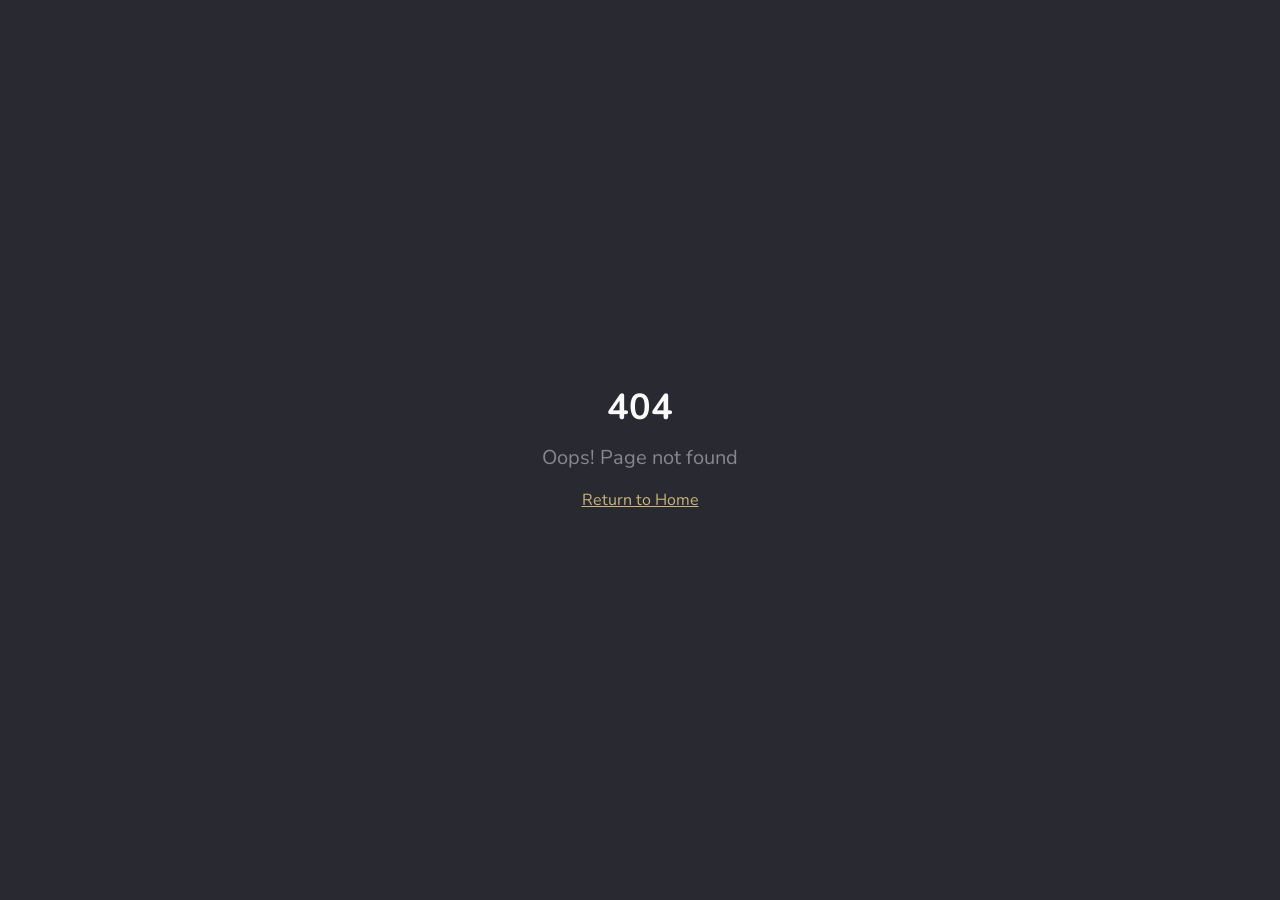
<file: build-notes/index.html>
<!doctype html>
<html lang="en">
  <head>
    <meta charset="UTF-8" />
    <meta name="viewport" content="width=device-width, initial-scale=1.0" />
    <!-- TODO: Set the document title to the name of your application -->
    <title>build notes - byron gronseth</title>
    <meta name="description" content="lessons learned building an app from scratch with AI design to code">
    <meta name="author" content="Lovable" />

    <!-- TODO: Update og:title to match your application name -->
    
    
    <meta property="og:type" content="website" />
    <meta property="og:image" content="https://storage.googleapis.com/gpt-engineer-file-uploads/R620ghDpLLZlWQxg25UfOC7bvmy2/social-images/social-1768881257755-build3.jpg">

    <meta name="twitter:card" content="summary_large_image" />
    <meta name="twitter:site" content="@Lovable" />
    <meta name="twitter:image" content="https://storage.googleapis.com/gpt-engineer-file-uploads/R620ghDpLLZlWQxg25UfOC7bvmy2/social-images/social-1768881257755-build3.jpg">
    
  
  
  
  <meta property="og:title" content="build notes - byron gronseth">
  <meta name="twitter:title" content="build notes - byron gronseth">
  <meta property="og:description" content="lessons learned building an app from scratch with AI design to code">
  <meta name="twitter:description" content="lessons learned building an app from scratch with AI design to code">
  <link rel="icon" type="image/png" href="https://storage.googleapis.com/gpt-engineer-file-uploads/R620ghDpLLZlWQxg25UfOC7bvmy2/uploads/1768921918062-Screenshot 2026-01-17 at 11.07.50 AM.png">
  <script type="module" crossorigin src="/build-notes/assets/index-ChKruwZx.js"></script>
  <link rel="stylesheet" crossorigin href="/build-notes/assets/index-CL6z5LO6.css">
</head>

  <body>
    <div id="root"></div>
  </body>
</html>
</file>
<file: build-notes/assets/index-CL6z5LO6.css>
@import"https://fonts.googleapis.com/css2?family=Nunito&display=swap";@import"https://fonts.googleapis.com/css2?family=EB+Garamond&display=swap";@import"https://fonts.googleapis.com/css2?family=Space+Mono&display=swap";*,:before,:after{--tw-border-spacing-x: 0;--tw-border-spacing-y: 0;--tw-translate-x: 0;--tw-translate-y: 0;--tw-rotate: 0;--tw-skew-x: 0;--tw-skew-y: 0;--tw-scale-x: 1;--tw-scale-y: 1;--tw-pan-x: ;--tw-pan-y: ;--tw-pinch-zoom: ;--tw-scroll-snap-strictness: proximity;--tw-gradient-from-position: ;--tw-gradient-via-position: ;--tw-gradient-to-position: ;--tw-ordinal: ;--tw-slashed-zero: ;--tw-numeric-figure: ;--tw-numeric-spacing: ;--tw-numeric-fraction: ;--tw-ring-inset: ;--tw-ring-offset-width: 0px;--tw-ring-offset-color: #fff;--tw-ring-color: rgb(59 130 246 / .5);--tw-ring-offset-shadow: 0 0 #0000;--tw-ring-shadow: 0 0 #0000;--tw-shadow: 0 0 #0000;--tw-shadow-colored: 0 0 #0000;--tw-blur: ;--tw-brightness: ;--tw-contrast: ;--tw-grayscale: ;--tw-hue-rotate: ;--tw-invert: ;--tw-saturate: ;--tw-sepia: ;--tw-drop-shadow: ;--tw-backdrop-blur: ;--tw-backdrop-brightness: ;--tw-backdrop-contrast: ;--tw-backdrop-grayscale: ;--tw-backdrop-hue-rotate: ;--tw-backdrop-invert: ;--tw-backdrop-opacity: ;--tw-backdrop-saturate: ;--tw-backdrop-sepia: ;--tw-contain-size: ;--tw-contain-layout: ;--tw-contain-paint: ;--tw-contain-style: }::backdrop{--tw-border-spacing-x: 0;--tw-border-spacing-y: 0;--tw-translate-x: 0;--tw-translate-y: 0;--tw-rotate: 0;--tw-skew-x: 0;--tw-skew-y: 0;--tw-scale-x: 1;--tw-scale-y: 1;--tw-pan-x: ;--tw-pan-y: ;--tw-pinch-zoom: ;--tw-scroll-snap-strictness: proximity;--tw-gradient-from-position: ;--tw-gradient-via-position: ;--tw-gradient-to-position: ;--tw-ordinal: ;--tw-slashed-zero: ;--tw-numeric-figure: ;--tw-numeric-spacing: ;--tw-numeric-fraction: ;--tw-ring-inset: ;--tw-ring-offset-width: 0px;--tw-ring-offset-color: #fff;--tw-ring-color: rgb(59 130 246 / .5);--tw-ring-offset-shadow: 0 0 #0000;--tw-ring-shadow: 0 0 #0000;--tw-shadow: 0 0 #0000;--tw-shadow-colored: 0 0 #0000;--tw-blur: ;--tw-brightness: ;--tw-contrast: ;--tw-grayscale: ;--tw-hue-rotate: ;--tw-invert: ;--tw-saturate: ;--tw-sepia: ;--tw-drop-shadow: ;--tw-backdrop-blur: ;--tw-backdrop-brightness: ;--tw-backdrop-contrast: ;--tw-backdrop-grayscale: ;--tw-backdrop-hue-rotate: ;--tw-backdrop-invert: ;--tw-backdrop-opacity: ;--tw-backdrop-saturate: ;--tw-backdrop-sepia: ;--tw-contain-size: ;--tw-contain-layout: ;--tw-contain-paint: ;--tw-contain-style: }*,:before,:after{box-sizing:border-box;border-width:0;border-style:solid;border-color:#e5e7eb}:before,:after{--tw-content: ""}html,:host{line-height:1.5;-webkit-text-size-adjust:100%;-moz-tab-size:4;-o-tab-size:4;tab-size:4;font-family:Nunito,ui-sans-serif,system-ui,sans-serif,Apple Color Emoji,Segoe UI Emoji,Segoe UI Symbol,Noto Color Emoji;font-feature-settings:normal;font-variation-settings:normal;-webkit-tap-highlight-color:transparent}body{margin:0;line-height:inherit}hr{height:0;color:inherit;border-top-width:1px}abbr:where([title]){-webkit-text-decoration:underline dotted;text-decoration:underline dotted}h1,h2,h3,h4,h5,h6{font-size:inherit;font-weight:inherit}a{color:inherit;text-decoration:inherit}b,strong{font-weight:bolder}code,kbd,samp,pre{font-family:Space Mono,ui-monospace,SFMono-Regular,Menlo,Monaco,Consolas,Liberation Mono,Courier New,monospace;font-feature-settings:normal;font-variation-settings:normal;font-size:1em}small{font-size:80%}sub,sup{font-size:75%;line-height:0;position:relative;vertical-align:baseline}sub{bottom:-.25em}sup{top:-.5em}table{text-indent:0;border-color:inherit;border-collapse:collapse}button,input,optgroup,select,textarea{font-family:inherit;font-feature-settings:inherit;font-variation-settings:inherit;font-size:100%;font-weight:inherit;line-height:inherit;letter-spacing:inherit;color:inherit;margin:0;padding:0}button,select{text-transform:none}button,input:where([type=button]),input:where([type=reset]),input:where([type=submit]){-webkit-appearance:button;background-color:transparent;background-image:none}:-moz-focusring{outline:auto}:-moz-ui-invalid{box-shadow:none}progress{vertical-align:baseline}::-webkit-inner-spin-button,::-webkit-outer-spin-button{height:auto}[type=search]{-webkit-appearance:textfield;outline-offset:-2px}::-webkit-search-decoration{-webkit-appearance:none}::-webkit-file-upload-button{-webkit-appearance:button;font:inherit}summary{display:list-item}blockquote,dl,dd,h1,h2,h3,h4,h5,h6,hr,figure,p,pre{margin:0}fieldset{margin:0;padding:0}legend{padding:0}ol,ul,menu{list-style:none;margin:0;padding:0}dialog{padding:0}textarea{resize:vertical}input::-moz-placeholder,textarea::-moz-placeholder{opacity:1;color:#9ca3af}input::placeholder,textarea::placeholder{opacity:1;color:#9ca3af}button,[role=button]{cursor:pointer}:disabled{cursor:default}img,svg,video,canvas,audio,iframe,embed,object{display:block;vertical-align:middle}img,video{max-width:100%;height:auto}[hidden]:where(:not([hidden=until-found])){display:none}:root{--background: 240 10% 6%;--foreground: 0 0% 98%;--card: 240 10% 10%;--card-foreground: 0 0% 98%;--popover: 240 10% 8%;--popover-foreground: 0 0% 98%;--primary: 44 42% 63%;--primary-foreground: 0 0% 98%;--secondary: 240 10% 14%;--secondary-foreground: 0 0% 90%;--muted: 240 10% 18%;--muted-foreground: 240 5% 55%;--accent: 30 45% 45%;--accent-foreground: 0 0% 98%;--destructive: 0 72% 51%;--destructive-foreground: 0 0% 98%;--border: 240 10% 18%;--input: 240 10% 14%;--ring: 30 50% 50%;--radius: .625rem;--sidebar-background: 0 0% 98%;--sidebar-foreground: 240 5.3% 26.1%;--sidebar-primary: 240 5.9% 10%;--sidebar-primary-foreground: 0 0% 98%;--sidebar-accent: 240 4.8% 95.9%;--sidebar-accent-foreground: 240 5.9% 10%;--sidebar-border: 220 13% 91%;--sidebar-ring: 217.2 91.2% 59.8%;--bronze: 30 50% 50%;--bronze-glow: 30 60% 55%;--bronze-dark: 30 45% 35%;--bronze-muted: 30 20% 40%;--surface-glass: 240 10% 12%;--surface-elevated: 240 10% 14%;--surface-overlay: 240 10% 8%;--celestial-glow: 30 50% 50%;--star-white: 0 0% 98%;--star-dim: 0 0% 70%;--shadow-soft: 0 4px 20px -4px hsl(0 0% 0% / .4);--shadow-glow: 0 0 30px -5px hsl(var(--bronze) / .3);--shadow-card: 0 8px 32px -8px hsl(0 0% 0% / .5);--glass-bg: hsl(240 10% 12% / .8);--glass-border: hsl(240 10% 20% / .5);--glass-blur: 16px;--font-sans: Nunito, ui-sans-serif, system-ui, sans-serif, Apple Color Emoji, Segoe UI Emoji, Segoe UI Symbol, Noto Color Emoji;--font-serif: "EB Garamond", ui-serif, Georgia, Cambria, Times New Roman, Times, serif;--font-mono: "Space Mono", ui-monospace, SFMono-Regular, Menlo, Monaco, Consolas, Liberation Mono, Courier New, monospace}.dark{--background: 240 10% 6%;--foreground: 0 0% 98%;--card: 240 10% 10%;--card-foreground: 0 0% 98%;--popover: 240 10% 8%;--popover-foreground: 0 0% 98%;--primary: 44 42% 63%;--primary-foreground: 0 0% 98%;--secondary: 240 10% 14%;--secondary-foreground: 0 0% 90%;--muted: 240 10% 18%;--muted-foreground: 240 5% 55%;--accent: 44 42% 63%;--accent-foreground: 0 0% 98%;--destructive: 0 72% 51%;--destructive-foreground: 0 0% 98%;--border: 240 10% 18%;--input: 240 10% 14%;--ring: 44 42% 63%;--sidebar-background: 240 5.9% 10%;--sidebar-foreground: 240 4.8% 95.9%;--sidebar-primary: 224.3 76.3% 48%;--sidebar-primary-foreground: 0 0% 100%;--sidebar-accent: 240 3.7% 15.9%;--sidebar-accent-foreground: 240 4.8% 95.9%;--sidebar-border: 240 3.7% 15.9%;--sidebar-ring: 217.2 91.2% 59.8%;--radius: .375rem}*{border-color:hsl(var(--border))}body{background-color:hsl(var(--background));color:hsl(var(--foreground))}.\!container{width:100%!important;margin-right:auto!important;margin-left:auto!important;padding-right:2rem!important;padding-left:2rem!important}.container{width:100%;margin-right:auto;margin-left:auto;padding-right:2rem;padding-left:2rem}@media (min-width: 1400px){.\!container{max-width:1400px!important}.container{max-width:1400px}}.sr-only{position:absolute;width:1px;height:1px;padding:0;margin:-1px;overflow:hidden;clip:rect(0,0,0,0);white-space:nowrap;border-width:0}.pointer-events-none{pointer-events:none}.pointer-events-auto{pointer-events:auto}.visible{visibility:visible}.invisible{visibility:hidden}.fixed{position:fixed}.absolute{position:absolute}.relative{position:relative}.inset-0{top:0;right:0;bottom:0;left:0}.inset-x-0{left:0;right:0}.inset-y-0{top:0;bottom:0}.-bottom-12{bottom:-3rem}.-left-12{left:-3rem}.-right-12{right:-3rem}.-top-12{top:-3rem}.bottom-0{bottom:0}.bottom-6{bottom:1.5rem}.left-0{left:0}.left-1{left:.25rem}.left-1\/2{left:50%}.left-2{left:.5rem}.left-\[50\%\]{left:50%}.right-0{right:0}.right-1{right:.25rem}.right-2{right:.5rem}.right-3{right:.75rem}.right-4{right:1rem}.right-6{right:1.5rem}.top-0{top:0}.top-1\.5{top:.375rem}.top-1\/2{top:50%}.top-2{top:.5rem}.top-3\.5{top:.875rem}.top-4{top:1rem}.top-\[1px\]{top:1px}.top-\[50\%\]{top:50%}.top-\[60\%\]{top:60%}.top-full{top:100%}.z-10{z-index:10}.z-20{z-index:20}.z-50{z-index:50}.z-\[100\]{z-index:100}.z-\[1\]{z-index:1}.-mx-1{margin-left:-.25rem;margin-right:-.25rem}.mx-1{margin-left:.25rem;margin-right:.25rem}.mx-2{margin-left:.5rem;margin-right:.5rem}.mx-3\.5{margin-left:.875rem;margin-right:.875rem}.mx-auto{margin-left:auto;margin-right:auto}.my-0\.5{margin-top:.125rem;margin-bottom:.125rem}.my-1{margin-top:.25rem;margin-bottom:.25rem}.my-2{margin-top:.5rem;margin-bottom:.5rem}.-ml-4{margin-left:-1rem}.-mt-4{margin-top:-1rem}.mb-0\.5{margin-bottom:.125rem}.mb-1{margin-bottom:.25rem}.mb-12{margin-bottom:3rem}.mb-2{margin-bottom:.5rem}.mb-3{margin-bottom:.75rem}.mb-4{margin-bottom:1rem}.mb-6{margin-bottom:1.5rem}.mb-8{margin-bottom:2rem}.ml-1{margin-left:.25rem}.ml-auto{margin-left:auto}.mr-2{margin-right:.5rem}.mt-0\.5{margin-top:.125rem}.mt-1\.5{margin-top:.375rem}.mt-16{margin-top:4rem}.mt-2{margin-top:.5rem}.mt-24{margin-top:6rem}.mt-4{margin-top:1rem}.mt-6{margin-top:1.5rem}.mt-8{margin-top:2rem}.mt-auto{margin-top:auto}.block{display:block}.flex{display:flex}.inline-flex{display:inline-flex}.table{display:table}.grid{display:grid}.hidden{display:none}.aspect-square{aspect-ratio:1 / 1}.aspect-video{aspect-ratio:16 / 9}.size-4{width:1rem;height:1rem}.h-1\.5{height:.375rem}.h-10{height:2.5rem}.h-11{height:2.75rem}.h-12{height:3rem}.h-16{height:4rem}.h-2{height:.5rem}.h-2\.5{height:.625rem}.h-3{height:.75rem}.h-3\.5{height:.875rem}.h-4{height:1rem}.h-5{height:1.25rem}.h-6{height:1.5rem}.h-7{height:1.75rem}.h-8{height:2rem}.h-9{height:2.25rem}.h-\[1px\]{height:1px}.h-\[var\(--radix-navigation-menu-viewport-height\)\]{height:var(--radix-navigation-menu-viewport-height)}.h-\[var\(--radix-select-trigger-height\)\]{height:var(--radix-select-trigger-height)}.h-auto{height:auto}.h-full{height:100%}.h-px{height:1px}.h-screen{height:100vh}.h-svh{height:100svh}.max-h-96{max-height:24rem}.max-h-\[300px\]{max-height:300px}.max-h-screen{max-height:100vh}.min-h-0{min-height:0px}.min-h-\[80px\]{min-height:80px}.min-h-\[80vh\]{min-height:80vh}.min-h-screen{min-height:100vh}.min-h-svh{min-height:100svh}.w-0{width:0px}.w-1{width:.25rem}.w-10{width:2.5rem}.w-11{width:2.75rem}.w-16{width:4rem}.w-2{width:.5rem}.w-2\.5{width:.625rem}.w-3{width:.75rem}.w-3\.5{width:.875rem}.w-3\/4{width:75%}.w-4{width:1rem}.w-5{width:1.25rem}.w-6{width:1.5rem}.w-64{width:16rem}.w-7{width:1.75rem}.w-72{width:18rem}.w-8{width:2rem}.w-9{width:2.25rem}.w-\[--sidebar-width\]{width:var(--sidebar-width)}.w-\[100px\]{width:100px}.w-\[1px\]{width:1px}.w-auto{width:auto}.w-full{width:100%}.w-max{width:-moz-max-content;width:max-content}.w-px{width:1px}.min-w-0{min-width:0px}.min-w-5{min-width:1.25rem}.min-w-\[12rem\]{min-width:12rem}.min-w-\[8rem\]{min-width:8rem}.min-w-\[var\(--radix-select-trigger-width\)\]{min-width:var(--radix-select-trigger-width)}.max-w-2xl{max-width:42rem}.max-w-3xl{max-width:48rem}.max-w-4xl{max-width:56rem}.max-w-6xl{max-width:72rem}.max-w-\[--skeleton-width\]{max-width:var(--skeleton-width)}.max-w-lg{max-width:32rem}.max-w-max{max-width:-moz-max-content;max-width:max-content}.max-w-md{max-width:28rem}.flex-1{flex:1 1 0%}.flex-shrink-0,.shrink-0{flex-shrink:0}.grow{flex-grow:1}.grow-0{flex-grow:0}.basis-full{flex-basis:100%}.caption-bottom{caption-side:bottom}.border-collapse{border-collapse:collapse}.-translate-x-1\/2{--tw-translate-x: -50%;transform:translate(var(--tw-translate-x),var(--tw-translate-y)) rotate(var(--tw-rotate)) skew(var(--tw-skew-x)) skewY(var(--tw-skew-y)) scaleX(var(--tw-scale-x)) scaleY(var(--tw-scale-y))}.-translate-x-px{--tw-translate-x: -1px;transform:translate(var(--tw-translate-x),var(--tw-translate-y)) rotate(var(--tw-rotate)) skew(var(--tw-skew-x)) skewY(var(--tw-skew-y)) scaleX(var(--tw-scale-x)) scaleY(var(--tw-scale-y))}.-translate-y-1\/2{--tw-translate-y: -50%;transform:translate(var(--tw-translate-x),var(--tw-translate-y)) rotate(var(--tw-rotate)) skew(var(--tw-skew-x)) skewY(var(--tw-skew-y)) scaleX(var(--tw-scale-x)) scaleY(var(--tw-scale-y))}.translate-x-\[-50\%\]{--tw-translate-x: -50%;transform:translate(var(--tw-translate-x),var(--tw-translate-y)) rotate(var(--tw-rotate)) skew(var(--tw-skew-x)) skewY(var(--tw-skew-y)) scaleX(var(--tw-scale-x)) scaleY(var(--tw-scale-y))}.translate-x-px{--tw-translate-x: 1px;transform:translate(var(--tw-translate-x),var(--tw-translate-y)) rotate(var(--tw-rotate)) skew(var(--tw-skew-x)) skewY(var(--tw-skew-y)) scaleX(var(--tw-scale-x)) scaleY(var(--tw-scale-y))}.translate-y-\[-50\%\]{--tw-translate-y: -50%;transform:translate(var(--tw-translate-x),var(--tw-translate-y)) rotate(var(--tw-rotate)) skew(var(--tw-skew-x)) skewY(var(--tw-skew-y)) scaleX(var(--tw-scale-x)) scaleY(var(--tw-scale-y))}.rotate-45{--tw-rotate: 45deg;transform:translate(var(--tw-translate-x),var(--tw-translate-y)) rotate(var(--tw-rotate)) skew(var(--tw-skew-x)) skewY(var(--tw-skew-y)) scaleX(var(--tw-scale-x)) scaleY(var(--tw-scale-y))}.rotate-90{--tw-rotate: 90deg;transform:translate(var(--tw-translate-x),var(--tw-translate-y)) rotate(var(--tw-rotate)) skew(var(--tw-skew-x)) skewY(var(--tw-skew-y)) scaleX(var(--tw-scale-x)) scaleY(var(--tw-scale-y))}.scale-125{--tw-scale-x: 1.25;--tw-scale-y: 1.25;transform:translate(var(--tw-translate-x),var(--tw-translate-y)) rotate(var(--tw-rotate)) skew(var(--tw-skew-x)) skewY(var(--tw-skew-y)) scaleX(var(--tw-scale-x)) scaleY(var(--tw-scale-y))}.transform{transform:translate(var(--tw-translate-x),var(--tw-translate-y)) rotate(var(--tw-rotate)) skew(var(--tw-skew-x)) skewY(var(--tw-skew-y)) scaleX(var(--tw-scale-x)) scaleY(var(--tw-scale-y))}@keyframes bounce{0%,to{transform:translateY(-25%);animation-timing-function:cubic-bezier(.8,0,1,1)}50%{transform:none;animation-timing-function:cubic-bezier(0,0,.2,1)}}.animate-bounce{animation:bounce 1s infinite}@keyframes fade-in{0%{opacity:0}to{opacity:1}}.animate-fade-in{animation:fade-in .6s ease-out forwards}@keyframes fade-up{0%{opacity:0;transform:translateY(40px)}to{opacity:1;transform:translateY(0)}}.animate-fade-up{animation:fade-up .8s ease-out forwards}@keyframes pulse{50%{opacity:.5}}.animate-pulse{animation:pulse 2s cubic-bezier(.4,0,.6,1) infinite}@keyframes scale-in{0%{opacity:0;transform:scale(.9)}to{opacity:1;transform:scale(1)}}.animate-scale-in{animation:scale-in .6s ease-out forwards}@keyframes slide-in-left{0%{opacity:0;transform:translate(-60px)}to{opacity:1;transform:translate(0)}}.animate-slide-in-left{animation:slide-in-left .8s ease-out forwards}@keyframes slide-in-right{0%{opacity:0;transform:translate(60px)}to{opacity:1;transform:translate(0)}}.animate-slide-in-right{animation:slide-in-right .8s ease-out forwards}.cursor-default{cursor:default}.cursor-pointer{cursor:pointer}.touch-none{touch-action:none}.select-none{-webkit-user-select:none;-moz-user-select:none;user-select:none}.snap-y{scroll-snap-type:y var(--tw-scroll-snap-strictness)}.snap-mandatory{--tw-scroll-snap-strictness: mandatory}.snap-start{scroll-snap-align:start}.snap-always{scroll-snap-stop:always}.list-none{list-style-type:none}.grid-cols-1{grid-template-columns:repeat(1,minmax(0,1fr))}.grid-cols-2{grid-template-columns:repeat(2,minmax(0,1fr))}.flex-row{flex-direction:row}.flex-col{flex-direction:column}.flex-col-reverse{flex-direction:column-reverse}.flex-wrap{flex-wrap:wrap}.items-start{align-items:flex-start}.items-end{align-items:flex-end}.items-center{align-items:center}.items-stretch{align-items:stretch}.justify-center{justify-content:center}.justify-between{justify-content:space-between}.gap-1{gap:.25rem}.gap-1\.5{gap:.375rem}.gap-2{gap:.5rem}.gap-3{gap:.75rem}.gap-4{gap:1rem}.gap-8{gap:2rem}.space-x-1>:not([hidden])~:not([hidden]){--tw-space-x-reverse: 0;margin-right:calc(.25rem * var(--tw-space-x-reverse));margin-left:calc(.25rem * calc(1 - var(--tw-space-x-reverse)))}.space-x-4>:not([hidden])~:not([hidden]){--tw-space-x-reverse: 0;margin-right:calc(1rem * var(--tw-space-x-reverse));margin-left:calc(1rem * calc(1 - var(--tw-space-x-reverse)))}.space-y-1>:not([hidden])~:not([hidden]){--tw-space-y-reverse: 0;margin-top:calc(.25rem * calc(1 - var(--tw-space-y-reverse)));margin-bottom:calc(.25rem * var(--tw-space-y-reverse))}.space-y-1\.5>:not([hidden])~:not([hidden]){--tw-space-y-reverse: 0;margin-top:calc(.375rem * calc(1 - var(--tw-space-y-reverse)));margin-bottom:calc(.375rem * var(--tw-space-y-reverse))}.space-y-2>:not([hidden])~:not([hidden]){--tw-space-y-reverse: 0;margin-top:calc(.5rem * calc(1 - var(--tw-space-y-reverse)));margin-bottom:calc(.5rem * var(--tw-space-y-reverse))}.space-y-4>:not([hidden])~:not([hidden]){--tw-space-y-reverse: 0;margin-top:calc(1rem * calc(1 - var(--tw-space-y-reverse)));margin-bottom:calc(1rem * var(--tw-space-y-reverse))}.overflow-auto{overflow:auto}.overflow-hidden{overflow:hidden}.overflow-y-auto{overflow-y:auto}.overflow-x-hidden{overflow-x:hidden}.overflow-y-scroll{overflow-y:scroll}.whitespace-nowrap{white-space:nowrap}.break-words{overflow-wrap:break-word}.rounded{border-radius:.25rem}.rounded-\[2px\]{border-radius:2px}.rounded-\[3rem\]{border-radius:3rem}.rounded-\[inherit\]{border-radius:inherit}.rounded-full{border-radius:9999px}.rounded-lg{border-radius:var(--radius)}.rounded-md{border-radius:calc(var(--radius) - 2px)}.rounded-sm{border-radius:calc(var(--radius) - 4px)}.rounded-xl{border-radius:.75rem}.rounded-l{border-top-left-radius:.25rem;border-bottom-left-radius:.25rem}.rounded-r{border-top-right-radius:.25rem;border-bottom-right-radius:.25rem}.rounded-t-\[10px\]{border-top-left-radius:10px;border-top-right-radius:10px}.rounded-tl-sm{border-top-left-radius:calc(var(--radius) - 4px)}.border{border-width:1px}.border-2{border-width:2px}.border-\[1\.5px\]{border-width:1.5px}.border-y{border-top-width:1px;border-bottom-width:1px}.border-b{border-bottom-width:1px}.border-l{border-left-width:1px}.border-r{border-right-width:1px}.border-t{border-top-width:1px}.border-dashed{border-style:dashed}.border-\[--color-border\]{border-color:var(--color-border)}.border-accent\/20{border-color:hsl(var(--accent) / .2)}.border-border{border-color:hsl(var(--border))}.border-border\/30{border-color:hsl(var(--border) / .3)}.border-border\/50{border-color:hsl(var(--border) / .5)}.border-destructive{border-color:hsl(var(--destructive))}.border-destructive\/50{border-color:hsl(var(--destructive) / .5)}.border-input{border-color:hsl(var(--input))}.border-primary{border-color:hsl(var(--primary))}.border-primary\/20{border-color:hsl(var(--primary) / .2)}.border-sidebar-border{border-color:hsl(var(--sidebar-border))}.border-transparent{border-color:transparent}.border-l-transparent{border-left-color:transparent}.border-t-transparent{border-top-color:transparent}.bg-\[--color-bg\]{background-color:var(--color-bg)}.bg-accent{background-color:hsl(var(--accent))}.bg-accent\/10{background-color:hsl(var(--accent) / .1)}.bg-background{background-color:hsl(var(--background))}.bg-background\/60{background-color:hsl(var(--background) / .6)}.bg-background\/70{background-color:hsl(var(--background) / .7)}.bg-black{--tw-bg-opacity: 1;background-color:rgb(0 0 0 / var(--tw-bg-opacity, 1))}.bg-black\/80{background-color:#000c}.bg-border{background-color:hsl(var(--border))}.bg-card{background-color:hsl(var(--card))}.bg-destructive{background-color:hsl(var(--destructive))}.bg-foreground{background-color:hsl(var(--foreground))}.bg-muted{background-color:hsl(var(--muted))}.bg-muted-foreground\/30{background-color:hsl(var(--muted-foreground) / .3)}.bg-muted\/50{background-color:hsl(var(--muted) / .5)}.bg-popover{background-color:hsl(var(--popover))}.bg-primary{background-color:hsl(var(--primary))}.bg-primary\/10{background-color:hsl(var(--primary) / .1)}.bg-primary\/20{background-color:hsl(var(--primary) / .2)}.bg-secondary{background-color:hsl(var(--secondary))}.bg-secondary\/30{background-color:hsl(var(--secondary) / .3)}.bg-secondary\/50{background-color:hsl(var(--secondary) / .5)}.bg-sidebar{background-color:hsl(var(--sidebar-background))}.bg-sidebar-border{background-color:hsl(var(--sidebar-border))}.bg-transparent{background-color:transparent}.bg-zinc-700{--tw-bg-opacity: 1;background-color:rgb(63 63 70 / var(--tw-bg-opacity, 1))}.bg-cover{background-size:cover}.bg-center{background-position:center}.bg-no-repeat{background-repeat:no-repeat}.fill-current{fill:currentColor}.object-cover{-o-object-fit:cover;object-fit:cover}.object-top{-o-object-position:top;object-position:top}.p-0{padding:0}.p-1{padding:.25rem}.p-2{padding:.5rem}.p-3{padding:.75rem}.p-4{padding:1rem}.p-6{padding:1.5rem}.p-\[1px\]{padding:1px}.px-1{padding-left:.25rem;padding-right:.25rem}.px-2{padding-left:.5rem;padding-right:.5rem}.px-2\.5{padding-left:.625rem;padding-right:.625rem}.px-3{padding-left:.75rem;padding-right:.75rem}.px-4{padding-left:1rem;padding-right:1rem}.px-5{padding-left:1.25rem;padding-right:1.25rem}.px-6{padding-left:1.5rem;padding-right:1.5rem}.px-8{padding-left:2rem;padding-right:2rem}.py-0\.5{padding-top:.125rem;padding-bottom:.125rem}.py-1{padding-top:.25rem;padding-bottom:.25rem}.py-1\.5{padding-top:.375rem;padding-bottom:.375rem}.py-16{padding-top:4rem;padding-bottom:4rem}.py-2{padding-top:.5rem;padding-bottom:.5rem}.py-3{padding-top:.75rem;padding-bottom:.75rem}.py-4{padding-top:1rem;padding-bottom:1rem}.py-6{padding-top:1.5rem;padding-bottom:1.5rem}.pb-3{padding-bottom:.75rem}.pb-4{padding-bottom:1rem}.pl-2\.5{padding-left:.625rem}.pl-4{padding-left:1rem}.pl-8{padding-left:2rem}.pr-2{padding-right:.5rem}.pr-2\.5{padding-right:.625rem}.pr-8{padding-right:2rem}.pt-0{padding-top:0}.pt-1{padding-top:.25rem}.pt-3{padding-top:.75rem}.pt-4{padding-top:1rem}.pt-6{padding-top:1.5rem}.text-left{text-align:left}.text-center{text-align:center}.align-middle{vertical-align:middle}.font-mono{font-family:Space Mono,ui-monospace,SFMono-Regular,Menlo,Monaco,Consolas,Liberation Mono,Courier New,monospace}.font-serif{font-family:EB Garamond,ui-serif,Georgia,Cambria,Times New Roman,Times,serif}.text-2xl{font-size:1.5rem;line-height:2rem}.text-3xl{font-size:1.875rem;line-height:2.25rem}.text-4xl{font-size:2.25rem;line-height:2.5rem}.text-\[0\.8rem\]{font-size:.8rem}.text-base{font-size:1rem;line-height:1.5rem}.text-lg{font-size:1.125rem;line-height:1.75rem}.text-sm{font-size:.875rem;line-height:1.25rem}.text-xl{font-size:1.25rem;line-height:1.75rem}.text-xs{font-size:.75rem;line-height:1rem}.font-bold{font-weight:700}.font-medium{font-weight:500}.font-normal{font-weight:400}.font-semibold{font-weight:600}.tabular-nums{--tw-numeric-spacing: tabular-nums;font-variant-numeric:var(--tw-ordinal) var(--tw-slashed-zero) var(--tw-numeric-figure) var(--tw-numeric-spacing) var(--tw-numeric-fraction)}.leading-none{line-height:1}.leading-relaxed{line-height:1.625}.tracking-tight{letter-spacing:-.025em}.tracking-wider{letter-spacing:.05em}.tracking-widest{letter-spacing:.1em}.text-accent{color:hsl(var(--accent))}.text-accent-foreground{color:hsl(var(--accent-foreground))}.text-card-foreground{color:hsl(var(--card-foreground))}.text-current{color:currentColor}.text-destructive{color:hsl(var(--destructive))}.text-destructive-foreground{color:hsl(var(--destructive-foreground))}.text-foreground{color:hsl(var(--foreground))}.text-foreground\/50{color:hsl(var(--foreground) / .5)}.text-muted-foreground{color:hsl(var(--muted-foreground))}.text-muted-foreground\/70{color:hsl(var(--muted-foreground) / .7)}.text-muted-foreground\/80{color:hsl(var(--muted-foreground) / .8)}.text-popover-foreground{color:hsl(var(--popover-foreground))}.text-primary{color:hsl(var(--primary))}.text-primary-foreground{color:hsl(var(--primary-foreground))}.text-primary\/50{color:hsl(var(--primary) / .5)}.text-primary\/80{color:hsl(var(--primary) / .8)}.text-secondary-foreground{color:hsl(var(--secondary-foreground))}.text-sidebar-foreground{color:hsl(var(--sidebar-foreground))}.text-sidebar-foreground\/70{color:hsl(var(--sidebar-foreground) / .7)}.underline{text-decoration-line:underline}.underline-offset-4{text-underline-offset:4px}.opacity-0{opacity:0}.opacity-100{opacity:1}.opacity-50{opacity:.5}.opacity-60{opacity:.6}.opacity-70{opacity:.7}.opacity-90{opacity:.9}.shadow-2xl{--tw-shadow: 0 25px 50px -12px rgb(0 0 0 / .25);--tw-shadow-colored: 0 25px 50px -12px var(--tw-shadow-color);box-shadow:var(--tw-ring-offset-shadow, 0 0 #0000),var(--tw-ring-shadow, 0 0 #0000),var(--tw-shadow)}.shadow-\[0_0_0_1px_hsl\(var\(--sidebar-border\)\)\]{--tw-shadow: 0 0 0 1px hsl(var(--sidebar-border));--tw-shadow-colored: 0 0 0 1px var(--tw-shadow-color);box-shadow:var(--tw-ring-offset-shadow, 0 0 #0000),var(--tw-ring-shadow, 0 0 #0000),var(--tw-shadow)}.shadow-\[0_0_12px_hsl\(var\(--primary\)\/0\.6\)\]{--tw-shadow: 0 0 12px hsl(var(--primary)/.6);--tw-shadow-colored: 0 0 12px var(--tw-shadow-color);box-shadow:var(--tw-ring-offset-shadow, 0 0 #0000),var(--tw-ring-shadow, 0 0 #0000),var(--tw-shadow)}.shadow-lg{--tw-shadow: 0 10px 15px -3px rgb(0 0 0 / .1), 0 4px 6px -4px rgb(0 0 0 / .1);--tw-shadow-colored: 0 10px 15px -3px var(--tw-shadow-color), 0 4px 6px -4px var(--tw-shadow-color);box-shadow:var(--tw-ring-offset-shadow, 0 0 #0000),var(--tw-ring-shadow, 0 0 #0000),var(--tw-shadow)}.shadow-md{--tw-shadow: 0 4px 6px -1px rgb(0 0 0 / .1), 0 2px 4px -2px rgb(0 0 0 / .1);--tw-shadow-colored: 0 4px 6px -1px var(--tw-shadow-color), 0 2px 4px -2px var(--tw-shadow-color);box-shadow:var(--tw-ring-offset-shadow, 0 0 #0000),var(--tw-ring-shadow, 0 0 #0000),var(--tw-shadow)}.shadow-none{--tw-shadow: 0 0 #0000;--tw-shadow-colored: 0 0 #0000;box-shadow:var(--tw-ring-offset-shadow, 0 0 #0000),var(--tw-ring-shadow, 0 0 #0000),var(--tw-shadow)}.shadow-sm{--tw-shadow: 0 1px 2px 0 rgb(0 0 0 / .05);--tw-shadow-colored: 0 1px 2px 0 var(--tw-shadow-color);box-shadow:var(--tw-ring-offset-shadow, 0 0 #0000),var(--tw-ring-shadow, 0 0 #0000),var(--tw-shadow)}.shadow-xl{--tw-shadow: 0 20px 25px -5px rgb(0 0 0 / .1), 0 8px 10px -6px rgb(0 0 0 / .1);--tw-shadow-colored: 0 20px 25px -5px var(--tw-shadow-color), 0 8px 10px -6px var(--tw-shadow-color);box-shadow:var(--tw-ring-offset-shadow, 0 0 #0000),var(--tw-ring-shadow, 0 0 #0000),var(--tw-shadow)}.outline-none{outline:2px solid transparent;outline-offset:2px}.outline{outline-style:solid}.ring-0{--tw-ring-offset-shadow: var(--tw-ring-inset) 0 0 0 var(--tw-ring-offset-width) var(--tw-ring-offset-color);--tw-ring-shadow: var(--tw-ring-inset) 0 0 0 calc(0px + var(--tw-ring-offset-width)) var(--tw-ring-color);box-shadow:var(--tw-ring-offset-shadow),var(--tw-ring-shadow),var(--tw-shadow, 0 0 #0000)}.ring-2{--tw-ring-offset-shadow: var(--tw-ring-inset) 0 0 0 var(--tw-ring-offset-width) var(--tw-ring-offset-color);--tw-ring-shadow: var(--tw-ring-inset) 0 0 0 calc(2px + var(--tw-ring-offset-width)) var(--tw-ring-color);box-shadow:var(--tw-ring-offset-shadow),var(--tw-ring-shadow),var(--tw-shadow, 0 0 #0000)}.ring-ring{--tw-ring-color: hsl(var(--ring))}.ring-sidebar-ring{--tw-ring-color: hsl(var(--sidebar-ring))}.ring-offset-background{--tw-ring-offset-color: hsl(var(--background))}.filter{filter:var(--tw-blur) var(--tw-brightness) var(--tw-contrast) var(--tw-grayscale) var(--tw-hue-rotate) var(--tw-invert) var(--tw-saturate) var(--tw-sepia) var(--tw-drop-shadow)}.transition{transition-property:color,background-color,border-color,text-decoration-color,fill,stroke,opacity,box-shadow,transform,filter,-webkit-backdrop-filter;transition-property:color,background-color,border-color,text-decoration-color,fill,stroke,opacity,box-shadow,transform,filter,backdrop-filter;transition-property:color,background-color,border-color,text-decoration-color,fill,stroke,opacity,box-shadow,transform,filter,backdrop-filter,-webkit-backdrop-filter;transition-timing-function:cubic-bezier(.4,0,.2,1);transition-duration:.15s}.transition-\[left\,right\,width\]{transition-property:left,right,width;transition-timing-function:cubic-bezier(.4,0,.2,1);transition-duration:.15s}.transition-\[margin\,opa\]{transition-property:margin,opa;transition-timing-function:cubic-bezier(.4,0,.2,1);transition-duration:.15s}.transition-\[width\,height\,padding\]{transition-property:width,height,padding;transition-timing-function:cubic-bezier(.4,0,.2,1);transition-duration:.15s}.transition-\[width\]{transition-property:width;transition-timing-function:cubic-bezier(.4,0,.2,1);transition-duration:.15s}.transition-all{transition-property:all;transition-timing-function:cubic-bezier(.4,0,.2,1);transition-duration:.15s}.transition-colors{transition-property:color,background-color,border-color,text-decoration-color,fill,stroke;transition-timing-function:cubic-bezier(.4,0,.2,1);transition-duration:.15s}.transition-opacity{transition-property:opacity;transition-timing-function:cubic-bezier(.4,0,.2,1);transition-duration:.15s}.transition-transform{transition-property:transform;transition-timing-function:cubic-bezier(.4,0,.2,1);transition-duration:.15s}.duration-1000{transition-duration:1s}.duration-200{transition-duration:.2s}.duration-300{transition-duration:.3s}.ease-in-out{transition-timing-function:cubic-bezier(.4,0,.2,1)}.ease-linear{transition-timing-function:linear}@keyframes enter{0%{opacity:var(--tw-enter-opacity, 1);transform:translate3d(var(--tw-enter-translate-x, 0),var(--tw-enter-translate-y, 0),0) scale3d(var(--tw-enter-scale, 1),var(--tw-enter-scale, 1),var(--tw-enter-scale, 1)) rotate(var(--tw-enter-rotate, 0))}}@keyframes exit{to{opacity:var(--tw-exit-opacity, 1);transform:translate3d(var(--tw-exit-translate-x, 0),var(--tw-exit-translate-y, 0),0) scale3d(var(--tw-exit-scale, 1),var(--tw-exit-scale, 1),var(--tw-exit-scale, 1)) rotate(var(--tw-exit-rotate, 0))}}.animate-in{animation-name:enter;animation-duration:.15s;--tw-enter-opacity: initial;--tw-enter-scale: initial;--tw-enter-rotate: initial;--tw-enter-translate-x: initial;--tw-enter-translate-y: initial}.fade-in,.fade-in-0{--tw-enter-opacity: 0}.fade-in-80{--tw-enter-opacity: .8}.zoom-in-95{--tw-enter-scale: .95}.duration-1000{animation-duration:1s}.duration-200{animation-duration:.2s}.duration-300{animation-duration:.3s}.ease-in-out{animation-timing-function:cubic-bezier(.4,0,.2,1)}.ease-linear{animation-timing-function:linear}.scrollbar-hide{-ms-overflow-style:none;scrollbar-width:none}.scrollbar-hide::-webkit-scrollbar{display:none}.file\:border-0::file-selector-button{border-width:0px}.file\:bg-transparent::file-selector-button{background-color:transparent}.file\:text-sm::file-selector-button{font-size:.875rem;line-height:1.25rem}.file\:font-medium::file-selector-button{font-weight:500}.file\:text-foreground::file-selector-button{color:hsl(var(--foreground))}.placeholder\:text-muted-foreground::-moz-placeholder{color:hsl(var(--muted-foreground))}.placeholder\:text-muted-foreground::placeholder{color:hsl(var(--muted-foreground))}.after\:absolute:after{content:var(--tw-content);position:absolute}.after\:-inset-2:after{content:var(--tw-content);top:-.5rem;right:-.5rem;bottom:-.5rem;left:-.5rem}.after\:inset-y-0:after{content:var(--tw-content);top:0;bottom:0}.after\:left-1\/2:after{content:var(--tw-content);left:50%}.after\:w-1:after{content:var(--tw-content);width:.25rem}.after\:w-\[2px\]:after{content:var(--tw-content);width:2px}.after\:-translate-x-1\/2:after{content:var(--tw-content);--tw-translate-x: -50%;transform:translate(var(--tw-translate-x),var(--tw-translate-y)) rotate(var(--tw-rotate)) skew(var(--tw-skew-x)) skewY(var(--tw-skew-y)) scaleX(var(--tw-scale-x)) scaleY(var(--tw-scale-y))}.first\:rounded-l-md:first-child{border-top-left-radius:calc(var(--radius) - 2px);border-bottom-left-radius:calc(var(--radius) - 2px)}.first\:border-l:first-child{border-left-width:1px}.last\:rounded-r-md:last-child{border-top-right-radius:calc(var(--radius) - 2px);border-bottom-right-radius:calc(var(--radius) - 2px)}.focus-within\:relative:focus-within{position:relative}.focus-within\:z-20:focus-within{z-index:20}.hover\:border-primary\/30:hover{border-color:hsl(var(--primary) / .3)}.hover\:border-primary\/40:hover{border-color:hsl(var(--primary) / .4)}.hover\:bg-accent:hover{background-color:hsl(var(--accent))}.hover\:bg-destructive\/80:hover{background-color:hsl(var(--destructive) / .8)}.hover\:bg-destructive\/90:hover{background-color:hsl(var(--destructive) / .9)}.hover\:bg-muted:hover{background-color:hsl(var(--muted))}.hover\:bg-muted-foreground\/50:hover{background-color:hsl(var(--muted-foreground) / .5)}.hover\:bg-muted\/50:hover{background-color:hsl(var(--muted) / .5)}.hover\:bg-primary:hover{background-color:hsl(var(--primary))}.hover\:bg-primary\/80:hover{background-color:hsl(var(--primary) / .8)}.hover\:bg-primary\/90:hover{background-color:hsl(var(--primary) / .9)}.hover\:bg-secondary:hover{background-color:hsl(var(--secondary))}.hover\:bg-secondary\/80:hover{background-color:hsl(var(--secondary) / .8)}.hover\:bg-sidebar-accent:hover{background-color:hsl(var(--sidebar-accent))}.hover\:text-accent-foreground:hover{color:hsl(var(--accent-foreground))}.hover\:text-foreground:hover{color:hsl(var(--foreground))}.hover\:text-muted-foreground:hover{color:hsl(var(--muted-foreground))}.hover\:text-primary:hover{color:hsl(var(--primary))}.hover\:text-primary-foreground:hover{color:hsl(var(--primary-foreground))}.hover\:text-primary\/90:hover{color:hsl(var(--primary) / .9)}.hover\:text-sidebar-accent-foreground:hover{color:hsl(var(--sidebar-accent-foreground))}.hover\:underline:hover{text-decoration-line:underline}.hover\:opacity-100:hover{opacity:1}.hover\:shadow-\[0_0_0_1px_hsl\(var\(--sidebar-accent\)\)\]:hover{--tw-shadow: 0 0 0 1px hsl(var(--sidebar-accent));--tw-shadow-colored: 0 0 0 1px var(--tw-shadow-color);box-shadow:var(--tw-ring-offset-shadow, 0 0 #0000),var(--tw-ring-shadow, 0 0 #0000),var(--tw-shadow)}.hover\:shadow-\[0_0_30px_hsl\(var\(--primary\)\/0\.15\)\]:hover{--tw-shadow: 0 0 30px hsl(var(--primary)/.15);--tw-shadow-colored: 0 0 30px var(--tw-shadow-color);box-shadow:var(--tw-ring-offset-shadow, 0 0 #0000),var(--tw-ring-shadow, 0 0 #0000),var(--tw-shadow)}.hover\:after\:bg-sidebar-border:hover:after{content:var(--tw-content);background-color:hsl(var(--sidebar-border))}.focus\:bg-accent:focus{background-color:hsl(var(--accent))}.focus\:bg-primary:focus{background-color:hsl(var(--primary))}.focus\:text-accent-foreground:focus{color:hsl(var(--accent-foreground))}.focus\:text-primary-foreground:focus{color:hsl(var(--primary-foreground))}.focus\:opacity-100:focus{opacity:1}.focus\:outline-none:focus{outline:2px solid transparent;outline-offset:2px}.focus\:ring-2:focus{--tw-ring-offset-shadow: var(--tw-ring-inset) 0 0 0 var(--tw-ring-offset-width) var(--tw-ring-offset-color);--tw-ring-shadow: var(--tw-ring-inset) 0 0 0 calc(2px + var(--tw-ring-offset-width)) var(--tw-ring-color);box-shadow:var(--tw-ring-offset-shadow),var(--tw-ring-shadow),var(--tw-shadow, 0 0 #0000)}.focus\:ring-ring:focus{--tw-ring-color: hsl(var(--ring))}.focus\:ring-offset-2:focus{--tw-ring-offset-width: 2px}.focus-visible\:outline-none:focus-visible{outline:2px solid transparent;outline-offset:2px}.focus-visible\:ring-1:focus-visible{--tw-ring-offset-shadow: var(--tw-ring-inset) 0 0 0 var(--tw-ring-offset-width) var(--tw-ring-offset-color);--tw-ring-shadow: var(--tw-ring-inset) 0 0 0 calc(1px + var(--tw-ring-offset-width)) var(--tw-ring-color);box-shadow:var(--tw-ring-offset-shadow),var(--tw-ring-shadow),var(--tw-shadow, 0 0 #0000)}.focus-visible\:ring-2:focus-visible{--tw-ring-offset-shadow: var(--tw-ring-inset) 0 0 0 var(--tw-ring-offset-width) var(--tw-ring-offset-color);--tw-ring-shadow: var(--tw-ring-inset) 0 0 0 calc(2px + var(--tw-ring-offset-width)) var(--tw-ring-color);box-shadow:var(--tw-ring-offset-shadow),var(--tw-ring-shadow),var(--tw-shadow, 0 0 #0000)}.focus-visible\:ring-ring:focus-visible{--tw-ring-color: hsl(var(--ring))}.focus-visible\:ring-sidebar-ring:focus-visible{--tw-ring-color: hsl(var(--sidebar-ring))}.focus-visible\:ring-offset-1:focus-visible{--tw-ring-offset-width: 1px}.focus-visible\:ring-offset-2:focus-visible{--tw-ring-offset-width: 2px}.focus-visible\:ring-offset-background:focus-visible{--tw-ring-offset-color: hsl(var(--background))}.active\:bg-sidebar-accent:active{background-color:hsl(var(--sidebar-accent))}.active\:text-sidebar-accent-foreground:active{color:hsl(var(--sidebar-accent-foreground))}.disabled\:pointer-events-none:disabled{pointer-events:none}.disabled\:cursor-not-allowed:disabled{cursor:not-allowed}.disabled\:opacity-50:disabled{opacity:.5}.group\/menu-item:focus-within .group-focus-within\/menu-item\:opacity-100{opacity:1}.group:hover .group-hover\:bg-primary\/20{background-color:hsl(var(--primary) / .2)}.group\/menu-item:hover .group-hover\/menu-item\:opacity-100,.group:hover .group-hover\:opacity-100{opacity:1}.group.destructive .group-\[\.destructive\]\:border-muted\/40{border-color:hsl(var(--muted) / .4)}.group.toaster .group-\[\.toaster\]\:border-border{border-color:hsl(var(--border))}.group.toast .group-\[\.toast\]\:bg-muted{background-color:hsl(var(--muted))}.group.toast .group-\[\.toast\]\:bg-primary{background-color:hsl(var(--primary))}.group.toaster .group-\[\.toaster\]\:bg-background{background-color:hsl(var(--background))}.group.destructive .group-\[\.destructive\]\:text-red-300{--tw-text-opacity: 1;color:rgb(252 165 165 / var(--tw-text-opacity, 1))}.group.toast .group-\[\.toast\]\:text-muted-foreground{color:hsl(var(--muted-foreground))}.group.toast .group-\[\.toast\]\:text-primary-foreground{color:hsl(var(--primary-foreground))}.group.toaster .group-\[\.toaster\]\:text-foreground{color:hsl(var(--foreground))}.group.toaster .group-\[\.toaster\]\:shadow-lg{--tw-shadow: 0 10px 15px -3px rgb(0 0 0 / .1), 0 4px 6px -4px rgb(0 0 0 / .1);--tw-shadow-colored: 0 10px 15px -3px var(--tw-shadow-color), 0 4px 6px -4px var(--tw-shadow-color);box-shadow:var(--tw-ring-offset-shadow, 0 0 #0000),var(--tw-ring-shadow, 0 0 #0000),var(--tw-shadow)}.group.destructive .group-\[\.destructive\]\:hover\:border-destructive\/30:hover{border-color:hsl(var(--destructive) / .3)}.group.destructive .group-\[\.destructive\]\:hover\:bg-destructive:hover{background-color:hsl(var(--destructive))}.group.destructive .group-\[\.destructive\]\:hover\:text-destructive-foreground:hover{color:hsl(var(--destructive-foreground))}.group.destructive .group-\[\.destructive\]\:hover\:text-red-50:hover{--tw-text-opacity: 1;color:rgb(254 242 242 / var(--tw-text-opacity, 1))}.group.destructive .group-\[\.destructive\]\:focus\:ring-destructive:focus{--tw-ring-color: hsl(var(--destructive))}.group.destructive .group-\[\.destructive\]\:focus\:ring-red-400:focus{--tw-ring-opacity: 1;--tw-ring-color: rgb(248 113 113 / var(--tw-ring-opacity, 1))}.group.destructive .group-\[\.destructive\]\:focus\:ring-offset-red-600:focus{--tw-ring-offset-color: #dc2626}.peer\/menu-button:hover~.peer-hover\/menu-button\:text-sidebar-accent-foreground{color:hsl(var(--sidebar-accent-foreground))}.peer:disabled~.peer-disabled\:cursor-not-allowed{cursor:not-allowed}.peer:disabled~.peer-disabled\:opacity-70{opacity:.7}.has-\[\[data-variant\=inset\]\]\:bg-sidebar:has([data-variant=inset]){background-color:hsl(var(--sidebar-background))}.has-\[\:disabled\]\:opacity-50:has(:disabled){opacity:.5}.group\/menu-item:has([data-sidebar=menu-action]) .group-has-\[\[data-sidebar\=menu-action\]\]\/menu-item\:pr-8{padding-right:2rem}.aria-disabled\:pointer-events-none[aria-disabled=true]{pointer-events:none}.aria-disabled\:opacity-50[aria-disabled=true]{opacity:.5}.aria-selected\:bg-accent[aria-selected=true]{background-color:hsl(var(--accent))}.aria-selected\:bg-accent\/50[aria-selected=true]{background-color:hsl(var(--accent) / .5)}.aria-selected\:text-accent-foreground[aria-selected=true]{color:hsl(var(--accent-foreground))}.aria-selected\:text-muted-foreground[aria-selected=true]{color:hsl(var(--muted-foreground))}.aria-selected\:opacity-100[aria-selected=true]{opacity:1}.aria-selected\:opacity-30[aria-selected=true]{opacity:.3}.data-\[disabled\=true\]\:pointer-events-none[data-disabled=true],.data-\[disabled\]\:pointer-events-none[data-disabled]{pointer-events:none}.data-\[panel-group-direction\=vertical\]\:h-px[data-panel-group-direction=vertical]{height:1px}.data-\[panel-group-direction\=vertical\]\:w-full[data-panel-group-direction=vertical]{width:100%}.data-\[side\=bottom\]\:translate-y-1[data-side=bottom]{--tw-translate-y: .25rem;transform:translate(var(--tw-translate-x),var(--tw-translate-y)) rotate(var(--tw-rotate)) skew(var(--tw-skew-x)) skewY(var(--tw-skew-y)) scaleX(var(--tw-scale-x)) scaleY(var(--tw-scale-y))}.data-\[side\=left\]\:-translate-x-1[data-side=left]{--tw-translate-x: -.25rem;transform:translate(var(--tw-translate-x),var(--tw-translate-y)) rotate(var(--tw-rotate)) skew(var(--tw-skew-x)) skewY(var(--tw-skew-y)) scaleX(var(--tw-scale-x)) scaleY(var(--tw-scale-y))}.data-\[side\=right\]\:translate-x-1[data-side=right]{--tw-translate-x: .25rem;transform:translate(var(--tw-translate-x),var(--tw-translate-y)) rotate(var(--tw-rotate)) skew(var(--tw-skew-x)) skewY(var(--tw-skew-y)) scaleX(var(--tw-scale-x)) scaleY(var(--tw-scale-y))}.data-\[side\=top\]\:-translate-y-1[data-side=top]{--tw-translate-y: -.25rem;transform:translate(var(--tw-translate-x),var(--tw-translate-y)) rotate(var(--tw-rotate)) skew(var(--tw-skew-x)) skewY(var(--tw-skew-y)) scaleX(var(--tw-scale-x)) scaleY(var(--tw-scale-y))}.data-\[state\=checked\]\:translate-x-5[data-state=checked]{--tw-translate-x: 1.25rem;transform:translate(var(--tw-translate-x),var(--tw-translate-y)) rotate(var(--tw-rotate)) skew(var(--tw-skew-x)) skewY(var(--tw-skew-y)) scaleX(var(--tw-scale-x)) scaleY(var(--tw-scale-y))}.data-\[state\=unchecked\]\:translate-x-0[data-state=unchecked],.data-\[swipe\=cancel\]\:translate-x-0[data-swipe=cancel]{--tw-translate-x: 0px;transform:translate(var(--tw-translate-x),var(--tw-translate-y)) rotate(var(--tw-rotate)) skew(var(--tw-skew-x)) skewY(var(--tw-skew-y)) scaleX(var(--tw-scale-x)) scaleY(var(--tw-scale-y))}.data-\[swipe\=end\]\:translate-x-\[var\(--radix-toast-swipe-end-x\)\][data-swipe=end]{--tw-translate-x: var(--radix-toast-swipe-end-x);transform:translate(var(--tw-translate-x),var(--tw-translate-y)) rotate(var(--tw-rotate)) skew(var(--tw-skew-x)) skewY(var(--tw-skew-y)) scaleX(var(--tw-scale-x)) scaleY(var(--tw-scale-y))}.data-\[swipe\=move\]\:translate-x-\[var\(--radix-toast-swipe-move-x\)\][data-swipe=move]{--tw-translate-x: var(--radix-toast-swipe-move-x);transform:translate(var(--tw-translate-x),var(--tw-translate-y)) rotate(var(--tw-rotate)) skew(var(--tw-skew-x)) skewY(var(--tw-skew-y)) scaleX(var(--tw-scale-x)) scaleY(var(--tw-scale-y))}@keyframes accordion-up{0%{height:var(--radix-accordion-content-height)}to{height:0}}.data-\[state\=closed\]\:animate-accordion-up[data-state=closed]{animation:accordion-up .2s ease-out}@keyframes accordion-down{0%{height:0}to{height:var(--radix-accordion-content-height)}}.data-\[state\=open\]\:animate-accordion-down[data-state=open]{animation:accordion-down .2s ease-out}.data-\[panel-group-direction\=vertical\]\:flex-col[data-panel-group-direction=vertical]{flex-direction:column}.data-\[active\=true\]\:bg-sidebar-accent[data-active=true]{background-color:hsl(var(--sidebar-accent))}.data-\[active\]\:bg-accent\/50[data-active]{background-color:hsl(var(--accent) / .5)}.data-\[selected\=\'true\'\]\:bg-accent[data-selected=true]{background-color:hsl(var(--accent))}.data-\[state\=active\]\:bg-background[data-state=active]{background-color:hsl(var(--background))}.data-\[state\=checked\]\:bg-primary[data-state=checked]{background-color:hsl(var(--primary))}.data-\[state\=on\]\:bg-accent[data-state=on],.data-\[state\=open\]\:bg-accent[data-state=open]{background-color:hsl(var(--accent))}.data-\[state\=open\]\:bg-accent\/50[data-state=open]{background-color:hsl(var(--accent) / .5)}.data-\[state\=open\]\:bg-secondary[data-state=open]{background-color:hsl(var(--secondary))}.data-\[state\=selected\]\:bg-muted[data-state=selected]{background-color:hsl(var(--muted))}.data-\[state\=unchecked\]\:bg-input[data-state=unchecked]{background-color:hsl(var(--input))}.data-\[active\=true\]\:font-medium[data-active=true]{font-weight:500}.data-\[active\=true\]\:text-sidebar-accent-foreground[data-active=true]{color:hsl(var(--sidebar-accent-foreground))}.data-\[selected\=true\]\:text-accent-foreground[data-selected=true]{color:hsl(var(--accent-foreground))}.data-\[state\=active\]\:text-foreground[data-state=active]{color:hsl(var(--foreground))}.data-\[state\=checked\]\:text-primary-foreground[data-state=checked]{color:hsl(var(--primary-foreground))}.data-\[state\=on\]\:text-accent-foreground[data-state=on],.data-\[state\=open\]\:text-accent-foreground[data-state=open]{color:hsl(var(--accent-foreground))}.data-\[state\=open\]\:text-muted-foreground[data-state=open]{color:hsl(var(--muted-foreground))}.data-\[disabled\=true\]\:opacity-50[data-disabled=true],.data-\[disabled\]\:opacity-50[data-disabled]{opacity:.5}.data-\[state\=open\]\:opacity-100[data-state=open]{opacity:1}.data-\[state\=active\]\:shadow-sm[data-state=active]{--tw-shadow: 0 1px 2px 0 rgb(0 0 0 / .05);--tw-shadow-colored: 0 1px 2px 0 var(--tw-shadow-color);box-shadow:var(--tw-ring-offset-shadow, 0 0 #0000),var(--tw-ring-shadow, 0 0 #0000),var(--tw-shadow)}.data-\[swipe\=move\]\:transition-none[data-swipe=move]{transition-property:none}.data-\[state\=closed\]\:duration-300[data-state=closed]{transition-duration:.3s}.data-\[state\=open\]\:duration-500[data-state=open]{transition-duration:.5s}.data-\[motion\^\=from-\]\:animate-in[data-motion^=from-],.data-\[state\=open\]\:animate-in[data-state=open],.data-\[state\=visible\]\:animate-in[data-state=visible]{animation-name:enter;animation-duration:.15s;--tw-enter-opacity: initial;--tw-enter-scale: initial;--tw-enter-rotate: initial;--tw-enter-translate-x: initial;--tw-enter-translate-y: initial}.data-\[motion\^\=to-\]\:animate-out[data-motion^=to-],.data-\[state\=closed\]\:animate-out[data-state=closed],.data-\[state\=hidden\]\:animate-out[data-state=hidden],.data-\[swipe\=end\]\:animate-out[data-swipe=end]{animation-name:exit;animation-duration:.15s;--tw-exit-opacity: initial;--tw-exit-scale: initial;--tw-exit-rotate: initial;--tw-exit-translate-x: initial;--tw-exit-translate-y: initial}.data-\[motion\^\=from-\]\:fade-in[data-motion^=from-]{--tw-enter-opacity: 0}.data-\[motion\^\=to-\]\:fade-out[data-motion^=to-],.data-\[state\=closed\]\:fade-out-0[data-state=closed]{--tw-exit-opacity: 0}.data-\[state\=closed\]\:fade-out-80[data-state=closed]{--tw-exit-opacity: .8}.data-\[state\=hidden\]\:fade-out[data-state=hidden]{--tw-exit-opacity: 0}.data-\[state\=open\]\:fade-in-0[data-state=open],.data-\[state\=visible\]\:fade-in[data-state=visible]{--tw-enter-opacity: 0}.data-\[state\=closed\]\:zoom-out-95[data-state=closed]{--tw-exit-scale: .95}.data-\[state\=open\]\:zoom-in-90[data-state=open]{--tw-enter-scale: .9}.data-\[state\=open\]\:zoom-in-95[data-state=open]{--tw-enter-scale: .95}.data-\[motion\=from-end\]\:slide-in-from-right-52[data-motion=from-end]{--tw-enter-translate-x: 13rem}.data-\[motion\=from-start\]\:slide-in-from-left-52[data-motion=from-start]{--tw-enter-translate-x: -13rem}.data-\[motion\=to-end\]\:slide-out-to-right-52[data-motion=to-end]{--tw-exit-translate-x: 13rem}.data-\[motion\=to-start\]\:slide-out-to-left-52[data-motion=to-start]{--tw-exit-translate-x: -13rem}.data-\[side\=bottom\]\:slide-in-from-top-2[data-side=bottom]{--tw-enter-translate-y: -.5rem}.data-\[side\=left\]\:slide-in-from-right-2[data-side=left]{--tw-enter-translate-x: .5rem}.data-\[side\=right\]\:slide-in-from-left-2[data-side=right]{--tw-enter-translate-x: -.5rem}.data-\[side\=top\]\:slide-in-from-bottom-2[data-side=top]{--tw-enter-translate-y: .5rem}.data-\[state\=closed\]\:slide-out-to-bottom[data-state=closed]{--tw-exit-translate-y: 100%}.data-\[state\=closed\]\:slide-out-to-left[data-state=closed]{--tw-exit-translate-x: -100%}.data-\[state\=closed\]\:slide-out-to-left-1\/2[data-state=closed]{--tw-exit-translate-x: -50%}.data-\[state\=closed\]\:slide-out-to-right[data-state=closed],.data-\[state\=closed\]\:slide-out-to-right-full[data-state=closed]{--tw-exit-translate-x: 100%}.data-\[state\=closed\]\:slide-out-to-top[data-state=closed]{--tw-exit-translate-y: -100%}.data-\[state\=closed\]\:slide-out-to-top-\[48\%\][data-state=closed]{--tw-exit-translate-y: -48%}.data-\[state\=open\]\:slide-in-from-bottom[data-state=open]{--tw-enter-translate-y: 100%}.data-\[state\=open\]\:slide-in-from-left[data-state=open]{--tw-enter-translate-x: -100%}.data-\[state\=open\]\:slide-in-from-left-1\/2[data-state=open]{--tw-enter-translate-x: -50%}.data-\[state\=open\]\:slide-in-from-right[data-state=open]{--tw-enter-translate-x: 100%}.data-\[state\=open\]\:slide-in-from-top[data-state=open]{--tw-enter-translate-y: -100%}.data-\[state\=open\]\:slide-in-from-top-\[48\%\][data-state=open]{--tw-enter-translate-y: -48%}.data-\[state\=open\]\:slide-in-from-top-full[data-state=open]{--tw-enter-translate-y: -100%}.data-\[state\=closed\]\:duration-300[data-state=closed]{animation-duration:.3s}.data-\[state\=open\]\:duration-500[data-state=open]{animation-duration:.5s}.data-\[panel-group-direction\=vertical\]\:after\:left-0[data-panel-group-direction=vertical]:after{content:var(--tw-content);left:0}.data-\[panel-group-direction\=vertical\]\:after\:h-1[data-panel-group-direction=vertical]:after{content:var(--tw-content);height:.25rem}.data-\[panel-group-direction\=vertical\]\:after\:w-full[data-panel-group-direction=vertical]:after{content:var(--tw-content);width:100%}.data-\[panel-group-direction\=vertical\]\:after\:-translate-y-1\/2[data-panel-group-direction=vertical]:after{content:var(--tw-content);--tw-translate-y: -50%;transform:translate(var(--tw-translate-x),var(--tw-translate-y)) rotate(var(--tw-rotate)) skew(var(--tw-skew-x)) skewY(var(--tw-skew-y)) scaleX(var(--tw-scale-x)) scaleY(var(--tw-scale-y))}.data-\[panel-group-direction\=vertical\]\:after\:translate-x-0[data-panel-group-direction=vertical]:after{content:var(--tw-content);--tw-translate-x: 0px;transform:translate(var(--tw-translate-x),var(--tw-translate-y)) rotate(var(--tw-rotate)) skew(var(--tw-skew-x)) skewY(var(--tw-skew-y)) scaleX(var(--tw-scale-x)) scaleY(var(--tw-scale-y))}.data-\[state\=open\]\:hover\:bg-sidebar-accent:hover[data-state=open]{background-color:hsl(var(--sidebar-accent))}.data-\[state\=open\]\:hover\:text-sidebar-accent-foreground:hover[data-state=open]{color:hsl(var(--sidebar-accent-foreground))}.group[data-collapsible=offcanvas] .group-data-\[collapsible\=offcanvas\]\:left-\[calc\(var\(--sidebar-width\)\*-1\)\]{left:calc(var(--sidebar-width) * -1)}.group[data-collapsible=offcanvas] .group-data-\[collapsible\=offcanvas\]\:right-\[calc\(var\(--sidebar-width\)\*-1\)\]{right:calc(var(--sidebar-width) * -1)}.group[data-side=left] .group-data-\[side\=left\]\:-right-4{right:-1rem}.group[data-side=right] .group-data-\[side\=right\]\:left-0{left:0}.group[data-collapsible=icon] .group-data-\[collapsible\=icon\]\:-mt-8{margin-top:-2rem}.group[data-collapsible=icon] .group-data-\[collapsible\=icon\]\:hidden{display:none}.group[data-collapsible=icon] .group-data-\[collapsible\=icon\]\:\!size-8{width:2rem!important;height:2rem!important}.group[data-collapsible=icon] .group-data-\[collapsible\=icon\]\:w-\[--sidebar-width-icon\]{width:var(--sidebar-width-icon)}.group[data-collapsible=icon] .group-data-\[collapsible\=icon\]\:w-\[calc\(var\(--sidebar-width-icon\)_\+_theme\(spacing\.4\)\)\]{width:calc(var(--sidebar-width-icon) + 1rem)}.group[data-collapsible=icon] .group-data-\[collapsible\=icon\]\:w-\[calc\(var\(--sidebar-width-icon\)_\+_theme\(spacing\.4\)_\+2px\)\]{width:calc(var(--sidebar-width-icon) + 1rem + 2px)}.group[data-collapsible=offcanvas] .group-data-\[collapsible\=offcanvas\]\:w-0{width:0px}.group[data-collapsible=offcanvas] .group-data-\[collapsible\=offcanvas\]\:translate-x-0{--tw-translate-x: 0px;transform:translate(var(--tw-translate-x),var(--tw-translate-y)) rotate(var(--tw-rotate)) skew(var(--tw-skew-x)) skewY(var(--tw-skew-y)) scaleX(var(--tw-scale-x)) scaleY(var(--tw-scale-y))}.group[data-side=right] .group-data-\[side\=right\]\:rotate-180,.group[data-state=open] .group-data-\[state\=open\]\:rotate-180{--tw-rotate: 180deg;transform:translate(var(--tw-translate-x),var(--tw-translate-y)) rotate(var(--tw-rotate)) skew(var(--tw-skew-x)) skewY(var(--tw-skew-y)) scaleX(var(--tw-scale-x)) scaleY(var(--tw-scale-y))}.group[data-collapsible=icon] .group-data-\[collapsible\=icon\]\:overflow-hidden{overflow:hidden}.group[data-variant=floating] .group-data-\[variant\=floating\]\:rounded-lg{border-radius:var(--radius)}.group[data-variant=floating] .group-data-\[variant\=floating\]\:border{border-width:1px}.group[data-side=left] .group-data-\[side\=left\]\:border-r{border-right-width:1px}.group[data-side=right] .group-data-\[side\=right\]\:border-l{border-left-width:1px}.group[data-variant=floating] .group-data-\[variant\=floating\]\:border-sidebar-border{border-color:hsl(var(--sidebar-border))}.group[data-collapsible=icon] .group-data-\[collapsible\=icon\]\:\!p-0{padding:0!important}.group[data-collapsible=icon] .group-data-\[collapsible\=icon\]\:\!p-2{padding:.5rem!important}.group[data-collapsible=icon] .group-data-\[collapsible\=icon\]\:opacity-0{opacity:0}.group[data-variant=floating] .group-data-\[variant\=floating\]\:shadow{--tw-shadow: 0 1px 3px 0 rgb(0 0 0 / .1), 0 1px 2px -1px rgb(0 0 0 / .1);--tw-shadow-colored: 0 1px 3px 0 var(--tw-shadow-color), 0 1px 2px -1px var(--tw-shadow-color);box-shadow:var(--tw-ring-offset-shadow, 0 0 #0000),var(--tw-ring-shadow, 0 0 #0000),var(--tw-shadow)}.group[data-collapsible=offcanvas] .group-data-\[collapsible\=offcanvas\]\:after\:left-full:after{content:var(--tw-content);left:100%}.group[data-collapsible=offcanvas] .group-data-\[collapsible\=offcanvas\]\:hover\:bg-sidebar:hover{background-color:hsl(var(--sidebar-background))}.peer\/menu-button[data-size=default]~.peer-data-\[size\=default\]\/menu-button\:top-1\.5{top:.375rem}.peer\/menu-button[data-size=lg]~.peer-data-\[size\=lg\]\/menu-button\:top-2\.5{top:.625rem}.peer\/menu-button[data-size=sm]~.peer-data-\[size\=sm\]\/menu-button\:top-1{top:.25rem}.peer[data-variant=inset]~.peer-data-\[variant\=inset\]\:min-h-\[calc\(100svh-theme\(spacing\.4\)\)\]{min-height:calc(100svh - 1rem)}.peer\/menu-button[data-active=true]~.peer-data-\[active\=true\]\/menu-button\:text-sidebar-accent-foreground{color:hsl(var(--sidebar-accent-foreground))}.dark\:border-destructive:is(.dark *){border-color:hsl(var(--destructive))}@media (min-width: 640px){.sm\:bottom-0{bottom:0}.sm\:right-0{right:0}.sm\:top-auto{top:auto}.sm\:mt-0{margin-top:0}.sm\:block{display:block}.sm\:flex{display:flex}.sm\:max-w-sm{max-width:24rem}.sm\:flex-row{flex-direction:row}.sm\:flex-col{flex-direction:column}.sm\:justify-end{justify-content:flex-end}.sm\:gap-2\.5{gap:.625rem}.sm\:space-x-2>:not([hidden])~:not([hidden]){--tw-space-x-reverse: 0;margin-right:calc(.5rem * var(--tw-space-x-reverse));margin-left:calc(.5rem * calc(1 - var(--tw-space-x-reverse)))}.sm\:space-x-4>:not([hidden])~:not([hidden]){--tw-space-x-reverse: 0;margin-right:calc(1rem * var(--tw-space-x-reverse));margin-left:calc(1rem * calc(1 - var(--tw-space-x-reverse)))}.sm\:space-y-0>:not([hidden])~:not([hidden]){--tw-space-y-reverse: 0;margin-top:calc(0px * calc(1 - var(--tw-space-y-reverse)));margin-bottom:calc(0px * var(--tw-space-y-reverse))}.sm\:rounded-lg{border-radius:var(--radius)}.sm\:text-left{text-align:left}.data-\[state\=open\]\:sm\:slide-in-from-bottom-full[data-state=open]{--tw-enter-translate-y: 100%}}@media (min-width: 768px){.md\:absolute{position:absolute}.md\:my-3{margin-top:.75rem;margin-bottom:.75rem}.md\:mb-1{margin-bottom:.25rem}.md\:mb-10{margin-bottom:2.5rem}.md\:mb-12{margin-bottom:3rem}.md\:mb-16{margin-bottom:4rem}.md\:mb-2{margin-bottom:.5rem}.md\:mb-5{margin-bottom:1.25rem}.md\:mb-6{margin-bottom:1.5rem}.md\:mb-8{margin-bottom:2rem}.md\:mt-10{margin-top:2.5rem}.md\:mt-4{margin-top:1rem}.md\:block{display:block}.md\:flex{display:flex}.md\:h-10{height:2.5rem}.md\:h-12{height:3rem}.md\:h-14{height:3.5rem}.md\:h-20{height:5rem}.md\:h-5{height:1.25rem}.md\:h-6{height:1.5rem}.md\:h-7{height:1.75rem}.md\:w-10{width:2.5rem}.md\:w-12{width:3rem}.md\:w-14{width:3.5rem}.md\:w-20{width:5rem}.md\:w-5{width:1.25rem}.md\:w-6{width:1.5rem}.md\:w-7{width:1.75rem}.md\:w-\[var\(--radix-navigation-menu-viewport-width\)\]{width:var(--radix-navigation-menu-viewport-width)}.md\:w-auto{width:auto}.md\:max-w-\[420px\]{max-width:420px}.md\:translate-y-0{--tw-translate-y: 0px;transform:translate(var(--tw-translate-x),var(--tw-translate-y)) rotate(var(--tw-rotate)) skew(var(--tw-skew-x)) skewY(var(--tw-skew-y)) scaleX(var(--tw-scale-x)) scaleY(var(--tw-scale-y))}.md\:grid-cols-2{grid-template-columns:repeat(2,minmax(0,1fr))}.md\:gap-12{gap:3rem}.md\:gap-4{gap:1rem}.md\:gap-5{gap:1.25rem}.md\:gap-6{gap:1.5rem}.md\:gap-8{gap:2rem}.md\:space-y-5>:not([hidden])~:not([hidden]){--tw-space-y-reverse: 0;margin-top:calc(1.25rem * calc(1 - var(--tw-space-y-reverse)));margin-bottom:calc(1.25rem * var(--tw-space-y-reverse))}.md\:space-y-6>:not([hidden])~:not([hidden]){--tw-space-y-reverse: 0;margin-top:calc(1.5rem * calc(1 - var(--tw-space-y-reverse)));margin-bottom:calc(1.5rem * var(--tw-space-y-reverse))}.md\:p-6{padding:1.5rem}.md\:p-8{padding:2rem}.md\:px-12{padding-left:3rem;padding-right:3rem}.md\:py-12{padding-top:3rem;padding-bottom:3rem}.md\:text-left{text-align:left}.md\:text-3xl{font-size:1.875rem;line-height:2.25rem}.md\:text-5xl{font-size:3rem;line-height:1}.md\:text-6xl{font-size:3.75rem;line-height:1}.md\:text-base{font-size:1rem;line-height:1.5rem}.md\:text-lg{font-size:1.125rem;line-height:1.75rem}.md\:text-sm{font-size:.875rem;line-height:1.25rem}.md\:text-xl{font-size:1.25rem;line-height:1.75rem}.md\:opacity-0{opacity:0}.after\:md\:hidden:after{content:var(--tw-content);display:none}.peer[data-variant=inset]~.md\:peer-data-\[variant\=inset\]\:m-2{margin:.5rem}.peer[data-state=collapsed][data-variant=inset]~.md\:peer-data-\[state\=collapsed\]\:peer-data-\[variant\=inset\]\:ml-2{margin-left:.5rem}.peer[data-variant=inset]~.md\:peer-data-\[variant\=inset\]\:ml-0{margin-left:0}.peer[data-variant=inset]~.md\:peer-data-\[variant\=inset\]\:rounded-xl{border-radius:.75rem}.peer[data-variant=inset]~.md\:peer-data-\[variant\=inset\]\:shadow{--tw-shadow: 0 1px 3px 0 rgb(0 0 0 / .1), 0 1px 2px -1px rgb(0 0 0 / .1);--tw-shadow-colored: 0 1px 3px 0 var(--tw-shadow-color), 0 1px 2px -1px var(--tw-shadow-color);box-shadow:var(--tw-ring-offset-shadow, 0 0 #0000),var(--tw-ring-shadow, 0 0 #0000),var(--tw-shadow)}}@media (min-width: 1024px){.lg\:grid-cols-4{grid-template-columns:repeat(4,minmax(0,1fr))}.lg\:text-6xl{font-size:3.75rem;line-height:1}.lg\:text-7xl{font-size:4.5rem;line-height:1}}.\[\&\:has\(\[aria-selected\]\)\]\:bg-accent:has([aria-selected]){background-color:hsl(var(--accent))}.first\:\[\&\:has\(\[aria-selected\]\)\]\:rounded-l-md:has([aria-selected]):first-child{border-top-left-radius:calc(var(--radius) - 2px);border-bottom-left-radius:calc(var(--radius) - 2px)}.last\:\[\&\:has\(\[aria-selected\]\)\]\:rounded-r-md:has([aria-selected]):last-child{border-top-right-radius:calc(var(--radius) - 2px);border-bottom-right-radius:calc(var(--radius) - 2px)}.\[\&\:has\(\[aria-selected\]\.day-outside\)\]\:bg-accent\/50:has([aria-selected].day-outside){background-color:hsl(var(--accent) / .5)}.\[\&\:has\(\[aria-selected\]\.day-range-end\)\]\:rounded-r-md:has([aria-selected].day-range-end){border-top-right-radius:calc(var(--radius) - 2px);border-bottom-right-radius:calc(var(--radius) - 2px)}.\[\&\:has\(\[role\=checkbox\]\)\]\:pr-0:has([role=checkbox]){padding-right:0}.\[\&\>button\]\:hidden>button{display:none}.\[\&\>span\:last-child\]\:truncate>span:last-child{overflow:hidden;text-overflow:ellipsis;white-space:nowrap}.\[\&\>span\]\:line-clamp-1>span{overflow:hidden;display:-webkit-box;-webkit-box-orient:vertical;-webkit-line-clamp:1}.\[\&\>svg\+div\]\:translate-y-\[-3px\]>svg+div{--tw-translate-y: -3px;transform:translate(var(--tw-translate-x),var(--tw-translate-y)) rotate(var(--tw-rotate)) skew(var(--tw-skew-x)) skewY(var(--tw-skew-y)) scaleX(var(--tw-scale-x)) scaleY(var(--tw-scale-y))}.\[\&\>svg\]\:absolute>svg{position:absolute}.\[\&\>svg\]\:left-4>svg{left:1rem}.\[\&\>svg\]\:top-4>svg{top:1rem}.\[\&\>svg\]\:size-3\.5>svg{width:.875rem;height:.875rem}.\[\&\>svg\]\:size-4>svg{width:1rem;height:1rem}.\[\&\>svg\]\:h-2\.5>svg{height:.625rem}.\[\&\>svg\]\:h-3>svg{height:.75rem}.\[\&\>svg\]\:w-2\.5>svg{width:.625rem}.\[\&\>svg\]\:w-3>svg{width:.75rem}.\[\&\>svg\]\:shrink-0>svg{flex-shrink:0}.\[\&\>svg\]\:text-destructive>svg{color:hsl(var(--destructive))}.\[\&\>svg\]\:text-foreground>svg{color:hsl(var(--foreground))}.\[\&\>svg\]\:text-muted-foreground>svg{color:hsl(var(--muted-foreground))}.\[\&\>svg\]\:text-sidebar-accent-foreground>svg{color:hsl(var(--sidebar-accent-foreground))}.\[\&\>svg\~\*\]\:pl-7>svg~*{padding-left:1.75rem}.\[\&\>tr\]\:last\:border-b-0:last-child>tr{border-bottom-width:0px}.\[\&\[data-panel-group-direction\=vertical\]\>div\]\:rotate-90[data-panel-group-direction=vertical]>div{--tw-rotate: 90deg;transform:translate(var(--tw-translate-x),var(--tw-translate-y)) rotate(var(--tw-rotate)) skew(var(--tw-skew-x)) skewY(var(--tw-skew-y)) scaleX(var(--tw-scale-x)) scaleY(var(--tw-scale-y))}.\[\&\[data-state\=open\]\>svg\]\:rotate-180[data-state=open]>svg{--tw-rotate: 180deg;transform:translate(var(--tw-translate-x),var(--tw-translate-y)) rotate(var(--tw-rotate)) skew(var(--tw-skew-x)) skewY(var(--tw-skew-y)) scaleX(var(--tw-scale-x)) scaleY(var(--tw-scale-y))}.\[\&_\.recharts-cartesian-axis-tick_text\]\:fill-muted-foreground .recharts-cartesian-axis-tick text{fill:hsl(var(--muted-foreground))}.\[\&_\.recharts-cartesian-grid_line\[stroke\=\'\#ccc\'\]\]\:stroke-border\/50 .recharts-cartesian-grid line[stroke="#ccc"]{stroke:hsl(var(--border) / .5)}.\[\&_\.recharts-curve\.recharts-tooltip-cursor\]\:stroke-border .recharts-curve.recharts-tooltip-cursor{stroke:hsl(var(--border))}.\[\&_\.recharts-dot\[stroke\=\'\#fff\'\]\]\:stroke-transparent .recharts-dot[stroke="#fff"]{stroke:transparent}.\[\&_\.recharts-layer\]\:outline-none .recharts-layer{outline:2px solid transparent;outline-offset:2px}.\[\&_\.recharts-polar-grid_\[stroke\=\'\#ccc\'\]\]\:stroke-border .recharts-polar-grid [stroke="#ccc"]{stroke:hsl(var(--border))}.\[\&_\.recharts-radial-bar-background-sector\]\:fill-muted .recharts-radial-bar-background-sector,.\[\&_\.recharts-rectangle\.recharts-tooltip-cursor\]\:fill-muted .recharts-rectangle.recharts-tooltip-cursor{fill:hsl(var(--muted))}.\[\&_\.recharts-reference-line_\[stroke\=\'\#ccc\'\]\]\:stroke-border .recharts-reference-line [stroke="#ccc"]{stroke:hsl(var(--border))}.\[\&_\.recharts-sector\[stroke\=\'\#fff\'\]\]\:stroke-transparent .recharts-sector[stroke="#fff"]{stroke:transparent}.\[\&_\.recharts-sector\]\:outline-none .recharts-sector,.\[\&_\.recharts-surface\]\:outline-none .recharts-surface{outline:2px solid transparent;outline-offset:2px}.\[\&_\[cmdk-group-heading\]\]\:px-2 [cmdk-group-heading]{padding-left:.5rem;padding-right:.5rem}.\[\&_\[cmdk-group-heading\]\]\:py-1\.5 [cmdk-group-heading]{padding-top:.375rem;padding-bottom:.375rem}.\[\&_\[cmdk-group-heading\]\]\:text-xs [cmdk-group-heading]{font-size:.75rem;line-height:1rem}.\[\&_\[cmdk-group-heading\]\]\:font-medium [cmdk-group-heading]{font-weight:500}.\[\&_\[cmdk-group-heading\]\]\:text-muted-foreground [cmdk-group-heading]{color:hsl(var(--muted-foreground))}.\[\&_\[cmdk-group\]\:not\(\[hidden\]\)_\~\[cmdk-group\]\]\:pt-0 [cmdk-group]:not([hidden])~[cmdk-group]{padding-top:0}.\[\&_\[cmdk-group\]\]\:px-2 [cmdk-group]{padding-left:.5rem;padding-right:.5rem}.\[\&_\[cmdk-input-wrapper\]_svg\]\:h-5 [cmdk-input-wrapper] svg{height:1.25rem}.\[\&_\[cmdk-input-wrapper\]_svg\]\:w-5 [cmdk-input-wrapper] svg{width:1.25rem}.\[\&_\[cmdk-input\]\]\:h-12 [cmdk-input]{height:3rem}.\[\&_\[cmdk-item\]\]\:px-2 [cmdk-item]{padding-left:.5rem;padding-right:.5rem}.\[\&_\[cmdk-item\]\]\:py-3 [cmdk-item]{padding-top:.75rem;padding-bottom:.75rem}.\[\&_\[cmdk-item\]_svg\]\:h-5 [cmdk-item] svg{height:1.25rem}.\[\&_\[cmdk-item\]_svg\]\:w-5 [cmdk-item] svg{width:1.25rem}.\[\&_p\]\:leading-relaxed p{line-height:1.625}.\[\&_svg\]\:pointer-events-none svg{pointer-events:none}.\[\&_svg\]\:size-4 svg{width:1rem;height:1rem}.\[\&_svg\]\:shrink-0 svg{flex-shrink:0}.\[\&_tr\:last-child\]\:border-0 tr:last-child{border-width:0px}.\[\&_tr\]\:border-b tr{border-bottom-width:1px}[data-side=left][data-collapsible=offcanvas] .\[\[data-side\=left\]\[data-collapsible\=offcanvas\]_\&\]\:-right-2{right:-.5rem}[data-side=left][data-state=collapsed] .\[\[data-side\=left\]\[data-state\=collapsed\]_\&\]\:cursor-e-resize{cursor:e-resize}[data-side=left] .\[\[data-side\=left\]_\&\]\:cursor-w-resize{cursor:w-resize}[data-side=right][data-collapsible=offcanvas] .\[\[data-side\=right\]\[data-collapsible\=offcanvas\]_\&\]\:-left-2{left:-.5rem}[data-side=right][data-state=collapsed] .\[\[data-side\=right\]\[data-state\=collapsed\]_\&\]\:cursor-w-resize{cursor:w-resize}[data-side=right] .\[\[data-side\=right\]_\&\]\:cursor-e-resize{cursor:e-resize}
</file>
<file: nixology/assets/index-CL6z5LO6.css>
@import"https://fonts.googleapis.com/css2?family=Nunito&display=swap";@import"https://fonts.googleapis.com/css2?family=EB+Garamond&display=swap";@import"https://fonts.googleapis.com/css2?family=Space+Mono&display=swap";*,:before,:after{--tw-border-spacing-x: 0;--tw-border-spacing-y: 0;--tw-translate-x: 0;--tw-translate-y: 0;--tw-rotate: 0;--tw-skew-x: 0;--tw-skew-y: 0;--tw-scale-x: 1;--tw-scale-y: 1;--tw-pan-x: ;--tw-pan-y: ;--tw-pinch-zoom: ;--tw-scroll-snap-strictness: proximity;--tw-gradient-from-position: ;--tw-gradient-via-position: ;--tw-gradient-to-position: ;--tw-ordinal: ;--tw-slashed-zero: ;--tw-numeric-figure: ;--tw-numeric-spacing: ;--tw-numeric-fraction: ;--tw-ring-inset: ;--tw-ring-offset-width: 0px;--tw-ring-offset-color: #fff;--tw-ring-color: rgb(59 130 246 / .5);--tw-ring-offset-shadow: 0 0 #0000;--tw-ring-shadow: 0 0 #0000;--tw-shadow: 0 0 #0000;--tw-shadow-colored: 0 0 #0000;--tw-blur: ;--tw-brightness: ;--tw-contrast: ;--tw-grayscale: ;--tw-hue-rotate: ;--tw-invert: ;--tw-saturate: ;--tw-sepia: ;--tw-drop-shadow: ;--tw-backdrop-blur: ;--tw-backdrop-brightness: ;--tw-backdrop-contrast: ;--tw-backdrop-grayscale: ;--tw-backdrop-hue-rotate: ;--tw-backdrop-invert: ;--tw-backdrop-opacity: ;--tw-backdrop-saturate: ;--tw-backdrop-sepia: ;--tw-contain-size: ;--tw-contain-layout: ;--tw-contain-paint: ;--tw-contain-style: }::backdrop{--tw-border-spacing-x: 0;--tw-border-spacing-y: 0;--tw-translate-x: 0;--tw-translate-y: 0;--tw-rotate: 0;--tw-skew-x: 0;--tw-skew-y: 0;--tw-scale-x: 1;--tw-scale-y: 1;--tw-pan-x: ;--tw-pan-y: ;--tw-pinch-zoom: ;--tw-scroll-snap-strictness: proximity;--tw-gradient-from-position: ;--tw-gradient-via-position: ;--tw-gradient-to-position: ;--tw-ordinal: ;--tw-slashed-zero: ;--tw-numeric-figure: ;--tw-numeric-spacing: ;--tw-numeric-fraction: ;--tw-ring-inset: ;--tw-ring-offset-width: 0px;--tw-ring-offset-color: #fff;--tw-ring-color: rgb(59 130 246 / .5);--tw-ring-offset-shadow: 0 0 #0000;--tw-ring-shadow: 0 0 #0000;--tw-shadow: 0 0 #0000;--tw-shadow-colored: 0 0 #0000;--tw-blur: ;--tw-brightness: ;--tw-contrast: ;--tw-grayscale: ;--tw-hue-rotate: ;--tw-invert: ;--tw-saturate: ;--tw-sepia: ;--tw-drop-shadow: ;--tw-backdrop-blur: ;--tw-backdrop-brightness: ;--tw-backdrop-contrast: ;--tw-backdrop-grayscale: ;--tw-backdrop-hue-rotate: ;--tw-backdrop-invert: ;--tw-backdrop-opacity: ;--tw-backdrop-saturate: ;--tw-backdrop-sepia: ;--tw-contain-size: ;--tw-contain-layout: ;--tw-contain-paint: ;--tw-contain-style: }*,:before,:after{box-sizing:border-box;border-width:0;border-style:solid;border-color:#e5e7eb}:before,:after{--tw-content: ""}html,:host{line-height:1.5;-webkit-text-size-adjust:100%;-moz-tab-size:4;-o-tab-size:4;tab-size:4;font-family:Nunito,ui-sans-serif,system-ui,sans-serif,Apple Color Emoji,Segoe UI Emoji,Segoe UI Symbol,Noto Color Emoji;font-feature-settings:normal;font-variation-settings:normal;-webkit-tap-highlight-color:transparent}body{margin:0;line-height:inherit}hr{height:0;color:inherit;border-top-width:1px}abbr:where([title]){-webkit-text-decoration:underline dotted;text-decoration:underline dotted}h1,h2,h3,h4,h5,h6{font-size:inherit;font-weight:inherit}a{color:inherit;text-decoration:inherit}b,strong{font-weight:bolder}code,kbd,samp,pre{font-family:Space Mono,ui-monospace,SFMono-Regular,Menlo,Monaco,Consolas,Liberation Mono,Courier New,monospace;font-feature-settings:normal;font-variation-settings:normal;font-size:1em}small{font-size:80%}sub,sup{font-size:75%;line-height:0;position:relative;vertical-align:baseline}sub{bottom:-.25em}sup{top:-.5em}table{text-indent:0;border-color:inherit;border-collapse:collapse}button,input,optgroup,select,textarea{font-family:inherit;font-feature-settings:inherit;font-variation-settings:inherit;font-size:100%;font-weight:inherit;line-height:inherit;letter-spacing:inherit;color:inherit;margin:0;padding:0}button,select{text-transform:none}button,input:where([type=button]),input:where([type=reset]),input:where([type=submit]){-webkit-appearance:button;background-color:transparent;background-image:none}:-moz-focusring{outline:auto}:-moz-ui-invalid{box-shadow:none}progress{vertical-align:baseline}::-webkit-inner-spin-button,::-webkit-outer-spin-button{height:auto}[type=search]{-webkit-appearance:textfield;outline-offset:-2px}::-webkit-search-decoration{-webkit-appearance:none}::-webkit-file-upload-button{-webkit-appearance:button;font:inherit}summary{display:list-item}blockquote,dl,dd,h1,h2,h3,h4,h5,h6,hr,figure,p,pre{margin:0}fieldset{margin:0;padding:0}legend{padding:0}ol,ul,menu{list-style:none;margin:0;padding:0}dialog{padding:0}textarea{resize:vertical}input::-moz-placeholder,textarea::-moz-placeholder{opacity:1;color:#9ca3af}input::placeholder,textarea::placeholder{opacity:1;color:#9ca3af}button,[role=button]{cursor:pointer}:disabled{cursor:default}img,svg,video,canvas,audio,iframe,embed,object{display:block;vertical-align:middle}img,video{max-width:100%;height:auto}[hidden]:where(:not([hidden=until-found])){display:none}:root{--background: 240 10% 6%;--foreground: 0 0% 98%;--card: 240 10% 10%;--card-foreground: 0 0% 98%;--popover: 240 10% 8%;--popover-foreground: 0 0% 98%;--primary: 44 42% 63%;--primary-foreground: 0 0% 98%;--secondary: 240 10% 14%;--secondary-foreground: 0 0% 90%;--muted: 240 10% 18%;--muted-foreground: 240 5% 55%;--accent: 30 45% 45%;--accent-foreground: 0 0% 98%;--destructive: 0 72% 51%;--destructive-foreground: 0 0% 98%;--border: 240 10% 18%;--input: 240 10% 14%;--ring: 30 50% 50%;--radius: .625rem;--sidebar-background: 0 0% 98%;--sidebar-foreground: 240 5.3% 26.1%;--sidebar-primary: 240 5.9% 10%;--sidebar-primary-foreground: 0 0% 98%;--sidebar-accent: 240 4.8% 95.9%;--sidebar-accent-foreground: 240 5.9% 10%;--sidebar-border: 220 13% 91%;--sidebar-ring: 217.2 91.2% 59.8%;--bronze: 30 50% 50%;--bronze-glow: 30 60% 55%;--bronze-dark: 30 45% 35%;--bronze-muted: 30 20% 40%;--surface-glass: 240 10% 12%;--surface-elevated: 240 10% 14%;--surface-overlay: 240 10% 8%;--celestial-glow: 30 50% 50%;--star-white: 0 0% 98%;--star-dim: 0 0% 70%;--shadow-soft: 0 4px 20px -4px hsl(0 0% 0% / .4);--shadow-glow: 0 0 30px -5px hsl(var(--bronze) / .3);--shadow-card: 0 8px 32px -8px hsl(0 0% 0% / .5);--glass-bg: hsl(240 10% 12% / .8);--glass-border: hsl(240 10% 20% / .5);--glass-blur: 16px;--font-sans: Nunito, ui-sans-serif, system-ui, sans-serif, Apple Color Emoji, Segoe UI Emoji, Segoe UI Symbol, Noto Color Emoji;--font-serif: "EB Garamond", ui-serif, Georgia, Cambria, Times New Roman, Times, serif;--font-mono: "Space Mono", ui-monospace, SFMono-Regular, Menlo, Monaco, Consolas, Liberation Mono, Courier New, monospace}.dark{--background: 240 10% 6%;--foreground: 0 0% 98%;--card: 240 10% 10%;--card-foreground: 0 0% 98%;--popover: 240 10% 8%;--popover-foreground: 0 0% 98%;--primary: 44 42% 63%;--primary-foreground: 0 0% 98%;--secondary: 240 10% 14%;--secondary-foreground: 0 0% 90%;--muted: 240 10% 18%;--muted-foreground: 240 5% 55%;--accent: 44 42% 63%;--accent-foreground: 0 0% 98%;--destructive: 0 72% 51%;--destructive-foreground: 0 0% 98%;--border: 240 10% 18%;--input: 240 10% 14%;--ring: 44 42% 63%;--sidebar-background: 240 5.9% 10%;--sidebar-foreground: 240 4.8% 95.9%;--sidebar-primary: 224.3 76.3% 48%;--sidebar-primary-foreground: 0 0% 100%;--sidebar-accent: 240 3.7% 15.9%;--sidebar-accent-foreground: 240 4.8% 95.9%;--sidebar-border: 240 3.7% 15.9%;--sidebar-ring: 217.2 91.2% 59.8%;--radius: .375rem}*{border-color:hsl(var(--border))}body{background-color:hsl(var(--background));color:hsl(var(--foreground))}.\!container{width:100%!important;margin-right:auto!important;margin-left:auto!important;padding-right:2rem!important;padding-left:2rem!important}.container{width:100%;margin-right:auto;margin-left:auto;padding-right:2rem;padding-left:2rem}@media (min-width: 1400px){.\!container{max-width:1400px!important}.container{max-width:1400px}}.sr-only{position:absolute;width:1px;height:1px;padding:0;margin:-1px;overflow:hidden;clip:rect(0,0,0,0);white-space:nowrap;border-width:0}.pointer-events-none{pointer-events:none}.pointer-events-auto{pointer-events:auto}.visible{visibility:visible}.invisible{visibility:hidden}.fixed{position:fixed}.absolute{position:absolute}.relative{position:relative}.inset-0{top:0;right:0;bottom:0;left:0}.inset-x-0{left:0;right:0}.inset-y-0{top:0;bottom:0}.-bottom-12{bottom:-3rem}.-left-12{left:-3rem}.-right-12{right:-3rem}.-top-12{top:-3rem}.bottom-0{bottom:0}.bottom-6{bottom:1.5rem}.left-0{left:0}.left-1{left:.25rem}.left-1\/2{left:50%}.left-2{left:.5rem}.left-\[50\%\]{left:50%}.right-0{right:0}.right-1{right:.25rem}.right-2{right:.5rem}.right-3{right:.75rem}.right-4{right:1rem}.right-6{right:1.5rem}.top-0{top:0}.top-1\.5{top:.375rem}.top-1\/2{top:50%}.top-2{top:.5rem}.top-3\.5{top:.875rem}.top-4{top:1rem}.top-\[1px\]{top:1px}.top-\[50\%\]{top:50%}.top-\[60\%\]{top:60%}.top-full{top:100%}.z-10{z-index:10}.z-20{z-index:20}.z-50{z-index:50}.z-\[100\]{z-index:100}.z-\[1\]{z-index:1}.-mx-1{margin-left:-.25rem;margin-right:-.25rem}.mx-1{margin-left:.25rem;margin-right:.25rem}.mx-2{margin-left:.5rem;margin-right:.5rem}.mx-3\.5{margin-left:.875rem;margin-right:.875rem}.mx-auto{margin-left:auto;margin-right:auto}.my-0\.5{margin-top:.125rem;margin-bottom:.125rem}.my-1{margin-top:.25rem;margin-bottom:.25rem}.my-2{margin-top:.5rem;margin-bottom:.5rem}.-ml-4{margin-left:-1rem}.-mt-4{margin-top:-1rem}.mb-0\.5{margin-bottom:.125rem}.mb-1{margin-bottom:.25rem}.mb-12{margin-bottom:3rem}.mb-2{margin-bottom:.5rem}.mb-3{margin-bottom:.75rem}.mb-4{margin-bottom:1rem}.mb-6{margin-bottom:1.5rem}.mb-8{margin-bottom:2rem}.ml-1{margin-left:.25rem}.ml-auto{margin-left:auto}.mr-2{margin-right:.5rem}.mt-0\.5{margin-top:.125rem}.mt-1\.5{margin-top:.375rem}.mt-16{margin-top:4rem}.mt-2{margin-top:.5rem}.mt-24{margin-top:6rem}.mt-4{margin-top:1rem}.mt-6{margin-top:1.5rem}.mt-8{margin-top:2rem}.mt-auto{margin-top:auto}.block{display:block}.flex{display:flex}.inline-flex{display:inline-flex}.table{display:table}.grid{display:grid}.hidden{display:none}.aspect-square{aspect-ratio:1 / 1}.aspect-video{aspect-ratio:16 / 9}.size-4{width:1rem;height:1rem}.h-1\.5{height:.375rem}.h-10{height:2.5rem}.h-11{height:2.75rem}.h-12{height:3rem}.h-16{height:4rem}.h-2{height:.5rem}.h-2\.5{height:.625rem}.h-3{height:.75rem}.h-3\.5{height:.875rem}.h-4{height:1rem}.h-5{height:1.25rem}.h-6{height:1.5rem}.h-7{height:1.75rem}.h-8{height:2rem}.h-9{height:2.25rem}.h-\[1px\]{height:1px}.h-\[var\(--radix-navigation-menu-viewport-height\)\]{height:var(--radix-navigation-menu-viewport-height)}.h-\[var\(--radix-select-trigger-height\)\]{height:var(--radix-select-trigger-height)}.h-auto{height:auto}.h-full{height:100%}.h-px{height:1px}.h-screen{height:100vh}.h-svh{height:100svh}.max-h-96{max-height:24rem}.max-h-\[300px\]{max-height:300px}.max-h-screen{max-height:100vh}.min-h-0{min-height:0px}.min-h-\[80px\]{min-height:80px}.min-h-\[80vh\]{min-height:80vh}.min-h-screen{min-height:100vh}.min-h-svh{min-height:100svh}.w-0{width:0px}.w-1{width:.25rem}.w-10{width:2.5rem}.w-11{width:2.75rem}.w-16{width:4rem}.w-2{width:.5rem}.w-2\.5{width:.625rem}.w-3{width:.75rem}.w-3\.5{width:.875rem}.w-3\/4{width:75%}.w-4{width:1rem}.w-5{width:1.25rem}.w-6{width:1.5rem}.w-64{width:16rem}.w-7{width:1.75rem}.w-72{width:18rem}.w-8{width:2rem}.w-9{width:2.25rem}.w-\[--sidebar-width\]{width:var(--sidebar-width)}.w-\[100px\]{width:100px}.w-\[1px\]{width:1px}.w-auto{width:auto}.w-full{width:100%}.w-max{width:-moz-max-content;width:max-content}.w-px{width:1px}.min-w-0{min-width:0px}.min-w-5{min-width:1.25rem}.min-w-\[12rem\]{min-width:12rem}.min-w-\[8rem\]{min-width:8rem}.min-w-\[var\(--radix-select-trigger-width\)\]{min-width:var(--radix-select-trigger-width)}.max-w-2xl{max-width:42rem}.max-w-3xl{max-width:48rem}.max-w-4xl{max-width:56rem}.max-w-6xl{max-width:72rem}.max-w-\[--skeleton-width\]{max-width:var(--skeleton-width)}.max-w-lg{max-width:32rem}.max-w-max{max-width:-moz-max-content;max-width:max-content}.max-w-md{max-width:28rem}.flex-1{flex:1 1 0%}.flex-shrink-0,.shrink-0{flex-shrink:0}.grow{flex-grow:1}.grow-0{flex-grow:0}.basis-full{flex-basis:100%}.caption-bottom{caption-side:bottom}.border-collapse{border-collapse:collapse}.-translate-x-1\/2{--tw-translate-x: -50%;transform:translate(var(--tw-translate-x),var(--tw-translate-y)) rotate(var(--tw-rotate)) skew(var(--tw-skew-x)) skewY(var(--tw-skew-y)) scaleX(var(--tw-scale-x)) scaleY(var(--tw-scale-y))}.-translate-x-px{--tw-translate-x: -1px;transform:translate(var(--tw-translate-x),var(--tw-translate-y)) rotate(var(--tw-rotate)) skew(var(--tw-skew-x)) skewY(var(--tw-skew-y)) scaleX(var(--tw-scale-x)) scaleY(var(--tw-scale-y))}.-translate-y-1\/2{--tw-translate-y: -50%;transform:translate(var(--tw-translate-x),var(--tw-translate-y)) rotate(var(--tw-rotate)) skew(var(--tw-skew-x)) skewY(var(--tw-skew-y)) scaleX(var(--tw-scale-x)) scaleY(var(--tw-scale-y))}.translate-x-\[-50\%\]{--tw-translate-x: -50%;transform:translate(var(--tw-translate-x),var(--tw-translate-y)) rotate(var(--tw-rotate)) skew(var(--tw-skew-x)) skewY(var(--tw-skew-y)) scaleX(var(--tw-scale-x)) scaleY(var(--tw-scale-y))}.translate-x-px{--tw-translate-x: 1px;transform:translate(var(--tw-translate-x),var(--tw-translate-y)) rotate(var(--tw-rotate)) skew(var(--tw-skew-x)) skewY(var(--tw-skew-y)) scaleX(var(--tw-scale-x)) scaleY(var(--tw-scale-y))}.translate-y-\[-50\%\]{--tw-translate-y: -50%;transform:translate(var(--tw-translate-x),var(--tw-translate-y)) rotate(var(--tw-rotate)) skew(var(--tw-skew-x)) skewY(var(--tw-skew-y)) scaleX(var(--tw-scale-x)) scaleY(var(--tw-scale-y))}.rotate-45{--tw-rotate: 45deg;transform:translate(var(--tw-translate-x),var(--tw-translate-y)) rotate(var(--tw-rotate)) skew(var(--tw-skew-x)) skewY(var(--tw-skew-y)) scaleX(var(--tw-scale-x)) scaleY(var(--tw-scale-y))}.rotate-90{--tw-rotate: 90deg;transform:translate(var(--tw-translate-x),var(--tw-translate-y)) rotate(var(--tw-rotate)) skew(var(--tw-skew-x)) skewY(var(--tw-skew-y)) scaleX(var(--tw-scale-x)) scaleY(var(--tw-scale-y))}.scale-125{--tw-scale-x: 1.25;--tw-scale-y: 1.25;transform:translate(var(--tw-translate-x),var(--tw-translate-y)) rotate(var(--tw-rotate)) skew(var(--tw-skew-x)) skewY(var(--tw-skew-y)) scaleX(var(--tw-scale-x)) scaleY(var(--tw-scale-y))}.transform{transform:translate(var(--tw-translate-x),var(--tw-translate-y)) rotate(var(--tw-rotate)) skew(var(--tw-skew-x)) skewY(var(--tw-skew-y)) scaleX(var(--tw-scale-x)) scaleY(var(--tw-scale-y))}@keyframes bounce{0%,to{transform:translateY(-25%);animation-timing-function:cubic-bezier(.8,0,1,1)}50%{transform:none;animation-timing-function:cubic-bezier(0,0,.2,1)}}.animate-bounce{animation:bounce 1s infinite}@keyframes fade-in{0%{opacity:0}to{opacity:1}}.animate-fade-in{animation:fade-in .6s ease-out forwards}@keyframes fade-up{0%{opacity:0;transform:translateY(40px)}to{opacity:1;transform:translateY(0)}}.animate-fade-up{animation:fade-up .8s ease-out forwards}@keyframes pulse{50%{opacity:.5}}.animate-pulse{animation:pulse 2s cubic-bezier(.4,0,.6,1) infinite}@keyframes scale-in{0%{opacity:0;transform:scale(.9)}to{opacity:1;transform:scale(1)}}.animate-scale-in{animation:scale-in .6s ease-out forwards}@keyframes slide-in-left{0%{opacity:0;transform:translate(-60px)}to{opacity:1;transform:translate(0)}}.animate-slide-in-left{animation:slide-in-left .8s ease-out forwards}@keyframes slide-in-right{0%{opacity:0;transform:translate(60px)}to{opacity:1;transform:translate(0)}}.animate-slide-in-right{animation:slide-in-right .8s ease-out forwards}.cursor-default{cursor:default}.cursor-pointer{cursor:pointer}.touch-none{touch-action:none}.select-none{-webkit-user-select:none;-moz-user-select:none;user-select:none}.snap-y{scroll-snap-type:y var(--tw-scroll-snap-strictness)}.snap-mandatory{--tw-scroll-snap-strictness: mandatory}.snap-start{scroll-snap-align:start}.snap-always{scroll-snap-stop:always}.list-none{list-style-type:none}.grid-cols-1{grid-template-columns:repeat(1,minmax(0,1fr))}.grid-cols-2{grid-template-columns:repeat(2,minmax(0,1fr))}.flex-row{flex-direction:row}.flex-col{flex-direction:column}.flex-col-reverse{flex-direction:column-reverse}.flex-wrap{flex-wrap:wrap}.items-start{align-items:flex-start}.items-end{align-items:flex-end}.items-center{align-items:center}.items-stretch{align-items:stretch}.justify-center{justify-content:center}.justify-between{justify-content:space-between}.gap-1{gap:.25rem}.gap-1\.5{gap:.375rem}.gap-2{gap:.5rem}.gap-3{gap:.75rem}.gap-4{gap:1rem}.gap-8{gap:2rem}.space-x-1>:not([hidden])~:not([hidden]){--tw-space-x-reverse: 0;margin-right:calc(.25rem * var(--tw-space-x-reverse));margin-left:calc(.25rem * calc(1 - var(--tw-space-x-reverse)))}.space-x-4>:not([hidden])~:not([hidden]){--tw-space-x-reverse: 0;margin-right:calc(1rem * var(--tw-space-x-reverse));margin-left:calc(1rem * calc(1 - var(--tw-space-x-reverse)))}.space-y-1>:not([hidden])~:not([hidden]){--tw-space-y-reverse: 0;margin-top:calc(.25rem * calc(1 - var(--tw-space-y-reverse)));margin-bottom:calc(.25rem * var(--tw-space-y-reverse))}.space-y-1\.5>:not([hidden])~:not([hidden]){--tw-space-y-reverse: 0;margin-top:calc(.375rem * calc(1 - var(--tw-space-y-reverse)));margin-bottom:calc(.375rem * var(--tw-space-y-reverse))}.space-y-2>:not([hidden])~:not([hidden]){--tw-space-y-reverse: 0;margin-top:calc(.5rem * calc(1 - var(--tw-space-y-reverse)));margin-bottom:calc(.5rem * var(--tw-space-y-reverse))}.space-y-4>:not([hidden])~:not([hidden]){--tw-space-y-reverse: 0;margin-top:calc(1rem * calc(1 - var(--tw-space-y-reverse)));margin-bottom:calc(1rem * var(--tw-space-y-reverse))}.overflow-auto{overflow:auto}.overflow-hidden{overflow:hidden}.overflow-y-auto{overflow-y:auto}.overflow-x-hidden{overflow-x:hidden}.overflow-y-scroll{overflow-y:scroll}.whitespace-nowrap{white-space:nowrap}.break-words{overflow-wrap:break-word}.rounded{border-radius:.25rem}.rounded-\[2px\]{border-radius:2px}.rounded-\[3rem\]{border-radius:3rem}.rounded-\[inherit\]{border-radius:inherit}.rounded-full{border-radius:9999px}.rounded-lg{border-radius:var(--radius)}.rounded-md{border-radius:calc(var(--radius) - 2px)}.rounded-sm{border-radius:calc(var(--radius) - 4px)}.rounded-xl{border-radius:.75rem}.rounded-l{border-top-left-radius:.25rem;border-bottom-left-radius:.25rem}.rounded-r{border-top-right-radius:.25rem;border-bottom-right-radius:.25rem}.rounded-t-\[10px\]{border-top-left-radius:10px;border-top-right-radius:10px}.rounded-tl-sm{border-top-left-radius:calc(var(--radius) - 4px)}.border{border-width:1px}.border-2{border-width:2px}.border-\[1\.5px\]{border-width:1.5px}.border-y{border-top-width:1px;border-bottom-width:1px}.border-b{border-bottom-width:1px}.border-l{border-left-width:1px}.border-r{border-right-width:1px}.border-t{border-top-width:1px}.border-dashed{border-style:dashed}.border-\[--color-border\]{border-color:var(--color-border)}.border-accent\/20{border-color:hsl(var(--accent) / .2)}.border-border{border-color:hsl(var(--border))}.border-border\/30{border-color:hsl(var(--border) / .3)}.border-border\/50{border-color:hsl(var(--border) / .5)}.border-destructive{border-color:hsl(var(--destructive))}.border-destructive\/50{border-color:hsl(var(--destructive) / .5)}.border-input{border-color:hsl(var(--input))}.border-primary{border-color:hsl(var(--primary))}.border-primary\/20{border-color:hsl(var(--primary) / .2)}.border-sidebar-border{border-color:hsl(var(--sidebar-border))}.border-transparent{border-color:transparent}.border-l-transparent{border-left-color:transparent}.border-t-transparent{border-top-color:transparent}.bg-\[--color-bg\]{background-color:var(--color-bg)}.bg-accent{background-color:hsl(var(--accent))}.bg-accent\/10{background-color:hsl(var(--accent) / .1)}.bg-background{background-color:hsl(var(--background))}.bg-background\/60{background-color:hsl(var(--background) / .6)}.bg-background\/70{background-color:hsl(var(--background) / .7)}.bg-black{--tw-bg-opacity: 1;background-color:rgb(0 0 0 / var(--tw-bg-opacity, 1))}.bg-black\/80{background-color:#000c}.bg-border{background-color:hsl(var(--border))}.bg-card{background-color:hsl(var(--card))}.bg-destructive{background-color:hsl(var(--destructive))}.bg-foreground{background-color:hsl(var(--foreground))}.bg-muted{background-color:hsl(var(--muted))}.bg-muted-foreground\/30{background-color:hsl(var(--muted-foreground) / .3)}.bg-muted\/50{background-color:hsl(var(--muted) / .5)}.bg-popover{background-color:hsl(var(--popover))}.bg-primary{background-color:hsl(var(--primary))}.bg-primary\/10{background-color:hsl(var(--primary) / .1)}.bg-primary\/20{background-color:hsl(var(--primary) / .2)}.bg-secondary{background-color:hsl(var(--secondary))}.bg-secondary\/30{background-color:hsl(var(--secondary) / .3)}.bg-secondary\/50{background-color:hsl(var(--secondary) / .5)}.bg-sidebar{background-color:hsl(var(--sidebar-background))}.bg-sidebar-border{background-color:hsl(var(--sidebar-border))}.bg-transparent{background-color:transparent}.bg-zinc-700{--tw-bg-opacity: 1;background-color:rgb(63 63 70 / var(--tw-bg-opacity, 1))}.bg-cover{background-size:cover}.bg-center{background-position:center}.bg-no-repeat{background-repeat:no-repeat}.fill-current{fill:currentColor}.object-cover{-o-object-fit:cover;object-fit:cover}.object-top{-o-object-position:top;object-position:top}.p-0{padding:0}.p-1{padding:.25rem}.p-2{padding:.5rem}.p-3{padding:.75rem}.p-4{padding:1rem}.p-6{padding:1.5rem}.p-\[1px\]{padding:1px}.px-1{padding-left:.25rem;padding-right:.25rem}.px-2{padding-left:.5rem;padding-right:.5rem}.px-2\.5{padding-left:.625rem;padding-right:.625rem}.px-3{padding-left:.75rem;padding-right:.75rem}.px-4{padding-left:1rem;padding-right:1rem}.px-5{padding-left:1.25rem;padding-right:1.25rem}.px-6{padding-left:1.5rem;padding-right:1.5rem}.px-8{padding-left:2rem;padding-right:2rem}.py-0\.5{padding-top:.125rem;padding-bottom:.125rem}.py-1{padding-top:.25rem;padding-bottom:.25rem}.py-1\.5{padding-top:.375rem;padding-bottom:.375rem}.py-16{padding-top:4rem;padding-bottom:4rem}.py-2{padding-top:.5rem;padding-bottom:.5rem}.py-3{padding-top:.75rem;padding-bottom:.75rem}.py-4{padding-top:1rem;padding-bottom:1rem}.py-6{padding-top:1.5rem;padding-bottom:1.5rem}.pb-3{padding-bottom:.75rem}.pb-4{padding-bottom:1rem}.pl-2\.5{padding-left:.625rem}.pl-4{padding-left:1rem}.pl-8{padding-left:2rem}.pr-2{padding-right:.5rem}.pr-2\.5{padding-right:.625rem}.pr-8{padding-right:2rem}.pt-0{padding-top:0}.pt-1{padding-top:.25rem}.pt-3{padding-top:.75rem}.pt-4{padding-top:1rem}.pt-6{padding-top:1.5rem}.text-left{text-align:left}.text-center{text-align:center}.align-middle{vertical-align:middle}.font-mono{font-family:Space Mono,ui-monospace,SFMono-Regular,Menlo,Monaco,Consolas,Liberation Mono,Courier New,monospace}.font-serif{font-family:EB Garamond,ui-serif,Georgia,Cambria,Times New Roman,Times,serif}.text-2xl{font-size:1.5rem;line-height:2rem}.text-3xl{font-size:1.875rem;line-height:2.25rem}.text-4xl{font-size:2.25rem;line-height:2.5rem}.text-\[0\.8rem\]{font-size:.8rem}.text-base{font-size:1rem;line-height:1.5rem}.text-lg{font-size:1.125rem;line-height:1.75rem}.text-sm{font-size:.875rem;line-height:1.25rem}.text-xl{font-size:1.25rem;line-height:1.75rem}.text-xs{font-size:.75rem;line-height:1rem}.font-bold{font-weight:700}.font-medium{font-weight:500}.font-normal{font-weight:400}.font-semibold{font-weight:600}.tabular-nums{--tw-numeric-spacing: tabular-nums;font-variant-numeric:var(--tw-ordinal) var(--tw-slashed-zero) var(--tw-numeric-figure) var(--tw-numeric-spacing) var(--tw-numeric-fraction)}.leading-none{line-height:1}.leading-relaxed{line-height:1.625}.tracking-tight{letter-spacing:-.025em}.tracking-wider{letter-spacing:.05em}.tracking-widest{letter-spacing:.1em}.text-accent{color:hsl(var(--accent))}.text-accent-foreground{color:hsl(var(--accent-foreground))}.text-card-foreground{color:hsl(var(--card-foreground))}.text-current{color:currentColor}.text-destructive{color:hsl(var(--destructive))}.text-destructive-foreground{color:hsl(var(--destructive-foreground))}.text-foreground{color:hsl(var(--foreground))}.text-foreground\/50{color:hsl(var(--foreground) / .5)}.text-muted-foreground{color:hsl(var(--muted-foreground))}.text-muted-foreground\/70{color:hsl(var(--muted-foreground) / .7)}.text-muted-foreground\/80{color:hsl(var(--muted-foreground) / .8)}.text-popover-foreground{color:hsl(var(--popover-foreground))}.text-primary{color:hsl(var(--primary))}.text-primary-foreground{color:hsl(var(--primary-foreground))}.text-primary\/50{color:hsl(var(--primary) / .5)}.text-primary\/80{color:hsl(var(--primary) / .8)}.text-secondary-foreground{color:hsl(var(--secondary-foreground))}.text-sidebar-foreground{color:hsl(var(--sidebar-foreground))}.text-sidebar-foreground\/70{color:hsl(var(--sidebar-foreground) / .7)}.underline{text-decoration-line:underline}.underline-offset-4{text-underline-offset:4px}.opacity-0{opacity:0}.opacity-100{opacity:1}.opacity-50{opacity:.5}.opacity-60{opacity:.6}.opacity-70{opacity:.7}.opacity-90{opacity:.9}.shadow-2xl{--tw-shadow: 0 25px 50px -12px rgb(0 0 0 / .25);--tw-shadow-colored: 0 25px 50px -12px var(--tw-shadow-color);box-shadow:var(--tw-ring-offset-shadow, 0 0 #0000),var(--tw-ring-shadow, 0 0 #0000),var(--tw-shadow)}.shadow-\[0_0_0_1px_hsl\(var\(--sidebar-border\)\)\]{--tw-shadow: 0 0 0 1px hsl(var(--sidebar-border));--tw-shadow-colored: 0 0 0 1px var(--tw-shadow-color);box-shadow:var(--tw-ring-offset-shadow, 0 0 #0000),var(--tw-ring-shadow, 0 0 #0000),var(--tw-shadow)}.shadow-\[0_0_12px_hsl\(var\(--primary\)\/0\.6\)\]{--tw-shadow: 0 0 12px hsl(var(--primary)/.6);--tw-shadow-colored: 0 0 12px var(--tw-shadow-color);box-shadow:var(--tw-ring-offset-shadow, 0 0 #0000),var(--tw-ring-shadow, 0 0 #0000),var(--tw-shadow)}.shadow-lg{--tw-shadow: 0 10px 15px -3px rgb(0 0 0 / .1), 0 4px 6px -4px rgb(0 0 0 / .1);--tw-shadow-colored: 0 10px 15px -3px var(--tw-shadow-color), 0 4px 6px -4px var(--tw-shadow-color);box-shadow:var(--tw-ring-offset-shadow, 0 0 #0000),var(--tw-ring-shadow, 0 0 #0000),var(--tw-shadow)}.shadow-md{--tw-shadow: 0 4px 6px -1px rgb(0 0 0 / .1), 0 2px 4px -2px rgb(0 0 0 / .1);--tw-shadow-colored: 0 4px 6px -1px var(--tw-shadow-color), 0 2px 4px -2px var(--tw-shadow-color);box-shadow:var(--tw-ring-offset-shadow, 0 0 #0000),var(--tw-ring-shadow, 0 0 #0000),var(--tw-shadow)}.shadow-none{--tw-shadow: 0 0 #0000;--tw-shadow-colored: 0 0 #0000;box-shadow:var(--tw-ring-offset-shadow, 0 0 #0000),var(--tw-ring-shadow, 0 0 #0000),var(--tw-shadow)}.shadow-sm{--tw-shadow: 0 1px 2px 0 rgb(0 0 0 / .05);--tw-shadow-colored: 0 1px 2px 0 var(--tw-shadow-color);box-shadow:var(--tw-ring-offset-shadow, 0 0 #0000),var(--tw-ring-shadow, 0 0 #0000),var(--tw-shadow)}.shadow-xl{--tw-shadow: 0 20px 25px -5px rgb(0 0 0 / .1), 0 8px 10px -6px rgb(0 0 0 / .1);--tw-shadow-colored: 0 20px 25px -5px var(--tw-shadow-color), 0 8px 10px -6px var(--tw-shadow-color);box-shadow:var(--tw-ring-offset-shadow, 0 0 #0000),var(--tw-ring-shadow, 0 0 #0000),var(--tw-shadow)}.outline-none{outline:2px solid transparent;outline-offset:2px}.outline{outline-style:solid}.ring-0{--tw-ring-offset-shadow: var(--tw-ring-inset) 0 0 0 var(--tw-ring-offset-width) var(--tw-ring-offset-color);--tw-ring-shadow: var(--tw-ring-inset) 0 0 0 calc(0px + var(--tw-ring-offset-width)) var(--tw-ring-color);box-shadow:var(--tw-ring-offset-shadow),var(--tw-ring-shadow),var(--tw-shadow, 0 0 #0000)}.ring-2{--tw-ring-offset-shadow: var(--tw-ring-inset) 0 0 0 var(--tw-ring-offset-width) var(--tw-ring-offset-color);--tw-ring-shadow: var(--tw-ring-inset) 0 0 0 calc(2px + var(--tw-ring-offset-width)) var(--tw-ring-color);box-shadow:var(--tw-ring-offset-shadow),var(--tw-ring-shadow),var(--tw-shadow, 0 0 #0000)}.ring-ring{--tw-ring-color: hsl(var(--ring))}.ring-sidebar-ring{--tw-ring-color: hsl(var(--sidebar-ring))}.ring-offset-background{--tw-ring-offset-color: hsl(var(--background))}.filter{filter:var(--tw-blur) var(--tw-brightness) var(--tw-contrast) var(--tw-grayscale) var(--tw-hue-rotate) var(--tw-invert) var(--tw-saturate) var(--tw-sepia) var(--tw-drop-shadow)}.transition{transition-property:color,background-color,border-color,text-decoration-color,fill,stroke,opacity,box-shadow,transform,filter,-webkit-backdrop-filter;transition-property:color,background-color,border-color,text-decoration-color,fill,stroke,opacity,box-shadow,transform,filter,backdrop-filter;transition-property:color,background-color,border-color,text-decoration-color,fill,stroke,opacity,box-shadow,transform,filter,backdrop-filter,-webkit-backdrop-filter;transition-timing-function:cubic-bezier(.4,0,.2,1);transition-duration:.15s}.transition-\[left\,right\,width\]{transition-property:left,right,width;transition-timing-function:cubic-bezier(.4,0,.2,1);transition-duration:.15s}.transition-\[margin\,opa\]{transition-property:margin,opa;transition-timing-function:cubic-bezier(.4,0,.2,1);transition-duration:.15s}.transition-\[width\,height\,padding\]{transition-property:width,height,padding;transition-timing-function:cubic-bezier(.4,0,.2,1);transition-duration:.15s}.transition-\[width\]{transition-property:width;transition-timing-function:cubic-bezier(.4,0,.2,1);transition-duration:.15s}.transition-all{transition-property:all;transition-timing-function:cubic-bezier(.4,0,.2,1);transition-duration:.15s}.transition-colors{transition-property:color,background-color,border-color,text-decoration-color,fill,stroke;transition-timing-function:cubic-bezier(.4,0,.2,1);transition-duration:.15s}.transition-opacity{transition-property:opacity;transition-timing-function:cubic-bezier(.4,0,.2,1);transition-duration:.15s}.transition-transform{transition-property:transform;transition-timing-function:cubic-bezier(.4,0,.2,1);transition-duration:.15s}.duration-1000{transition-duration:1s}.duration-200{transition-duration:.2s}.duration-300{transition-duration:.3s}.ease-in-out{transition-timing-function:cubic-bezier(.4,0,.2,1)}.ease-linear{transition-timing-function:linear}@keyframes enter{0%{opacity:var(--tw-enter-opacity, 1);transform:translate3d(var(--tw-enter-translate-x, 0),var(--tw-enter-translate-y, 0),0) scale3d(var(--tw-enter-scale, 1),var(--tw-enter-scale, 1),var(--tw-enter-scale, 1)) rotate(var(--tw-enter-rotate, 0))}}@keyframes exit{to{opacity:var(--tw-exit-opacity, 1);transform:translate3d(var(--tw-exit-translate-x, 0),var(--tw-exit-translate-y, 0),0) scale3d(var(--tw-exit-scale, 1),var(--tw-exit-scale, 1),var(--tw-exit-scale, 1)) rotate(var(--tw-exit-rotate, 0))}}.animate-in{animation-name:enter;animation-duration:.15s;--tw-enter-opacity: initial;--tw-enter-scale: initial;--tw-enter-rotate: initial;--tw-enter-translate-x: initial;--tw-enter-translate-y: initial}.fade-in,.fade-in-0{--tw-enter-opacity: 0}.fade-in-80{--tw-enter-opacity: .8}.zoom-in-95{--tw-enter-scale: .95}.duration-1000{animation-duration:1s}.duration-200{animation-duration:.2s}.duration-300{animation-duration:.3s}.ease-in-out{animation-timing-function:cubic-bezier(.4,0,.2,1)}.ease-linear{animation-timing-function:linear}.scrollbar-hide{-ms-overflow-style:none;scrollbar-width:none}.scrollbar-hide::-webkit-scrollbar{display:none}.file\:border-0::file-selector-button{border-width:0px}.file\:bg-transparent::file-selector-button{background-color:transparent}.file\:text-sm::file-selector-button{font-size:.875rem;line-height:1.25rem}.file\:font-medium::file-selector-button{font-weight:500}.file\:text-foreground::file-selector-button{color:hsl(var(--foreground))}.placeholder\:text-muted-foreground::-moz-placeholder{color:hsl(var(--muted-foreground))}.placeholder\:text-muted-foreground::placeholder{color:hsl(var(--muted-foreground))}.after\:absolute:after{content:var(--tw-content);position:absolute}.after\:-inset-2:after{content:var(--tw-content);top:-.5rem;right:-.5rem;bottom:-.5rem;left:-.5rem}.after\:inset-y-0:after{content:var(--tw-content);top:0;bottom:0}.after\:left-1\/2:after{content:var(--tw-content);left:50%}.after\:w-1:after{content:var(--tw-content);width:.25rem}.after\:w-\[2px\]:after{content:var(--tw-content);width:2px}.after\:-translate-x-1\/2:after{content:var(--tw-content);--tw-translate-x: -50%;transform:translate(var(--tw-translate-x),var(--tw-translate-y)) rotate(var(--tw-rotate)) skew(var(--tw-skew-x)) skewY(var(--tw-skew-y)) scaleX(var(--tw-scale-x)) scaleY(var(--tw-scale-y))}.first\:rounded-l-md:first-child{border-top-left-radius:calc(var(--radius) - 2px);border-bottom-left-radius:calc(var(--radius) - 2px)}.first\:border-l:first-child{border-left-width:1px}.last\:rounded-r-md:last-child{border-top-right-radius:calc(var(--radius) - 2px);border-bottom-right-radius:calc(var(--radius) - 2px)}.focus-within\:relative:focus-within{position:relative}.focus-within\:z-20:focus-within{z-index:20}.hover\:border-primary\/30:hover{border-color:hsl(var(--primary) / .3)}.hover\:border-primary\/40:hover{border-color:hsl(var(--primary) / .4)}.hover\:bg-accent:hover{background-color:hsl(var(--accent))}.hover\:bg-destructive\/80:hover{background-color:hsl(var(--destructive) / .8)}.hover\:bg-destructive\/90:hover{background-color:hsl(var(--destructive) / .9)}.hover\:bg-muted:hover{background-color:hsl(var(--muted))}.hover\:bg-muted-foreground\/50:hover{background-color:hsl(var(--muted-foreground) / .5)}.hover\:bg-muted\/50:hover{background-color:hsl(var(--muted) / .5)}.hover\:bg-primary:hover{background-color:hsl(var(--primary))}.hover\:bg-primary\/80:hover{background-color:hsl(var(--primary) / .8)}.hover\:bg-primary\/90:hover{background-color:hsl(var(--primary) / .9)}.hover\:bg-secondary:hover{background-color:hsl(var(--secondary))}.hover\:bg-secondary\/80:hover{background-color:hsl(var(--secondary) / .8)}.hover\:bg-sidebar-accent:hover{background-color:hsl(var(--sidebar-accent))}.hover\:text-accent-foreground:hover{color:hsl(var(--accent-foreground))}.hover\:text-foreground:hover{color:hsl(var(--foreground))}.hover\:text-muted-foreground:hover{color:hsl(var(--muted-foreground))}.hover\:text-primary:hover{color:hsl(var(--primary))}.hover\:text-primary-foreground:hover{color:hsl(var(--primary-foreground))}.hover\:text-primary\/90:hover{color:hsl(var(--primary) / .9)}.hover\:text-sidebar-accent-foreground:hover{color:hsl(var(--sidebar-accent-foreground))}.hover\:underline:hover{text-decoration-line:underline}.hover\:opacity-100:hover{opacity:1}.hover\:shadow-\[0_0_0_1px_hsl\(var\(--sidebar-accent\)\)\]:hover{--tw-shadow: 0 0 0 1px hsl(var(--sidebar-accent));--tw-shadow-colored: 0 0 0 1px var(--tw-shadow-color);box-shadow:var(--tw-ring-offset-shadow, 0 0 #0000),var(--tw-ring-shadow, 0 0 #0000),var(--tw-shadow)}.hover\:shadow-\[0_0_30px_hsl\(var\(--primary\)\/0\.15\)\]:hover{--tw-shadow: 0 0 30px hsl(var(--primary)/.15);--tw-shadow-colored: 0 0 30px var(--tw-shadow-color);box-shadow:var(--tw-ring-offset-shadow, 0 0 #0000),var(--tw-ring-shadow, 0 0 #0000),var(--tw-shadow)}.hover\:after\:bg-sidebar-border:hover:after{content:var(--tw-content);background-color:hsl(var(--sidebar-border))}.focus\:bg-accent:focus{background-color:hsl(var(--accent))}.focus\:bg-primary:focus{background-color:hsl(var(--primary))}.focus\:text-accent-foreground:focus{color:hsl(var(--accent-foreground))}.focus\:text-primary-foreground:focus{color:hsl(var(--primary-foreground))}.focus\:opacity-100:focus{opacity:1}.focus\:outline-none:focus{outline:2px solid transparent;outline-offset:2px}.focus\:ring-2:focus{--tw-ring-offset-shadow: var(--tw-ring-inset) 0 0 0 var(--tw-ring-offset-width) var(--tw-ring-offset-color);--tw-ring-shadow: var(--tw-ring-inset) 0 0 0 calc(2px + var(--tw-ring-offset-width)) var(--tw-ring-color);box-shadow:var(--tw-ring-offset-shadow),var(--tw-ring-shadow),var(--tw-shadow, 0 0 #0000)}.focus\:ring-ring:focus{--tw-ring-color: hsl(var(--ring))}.focus\:ring-offset-2:focus{--tw-ring-offset-width: 2px}.focus-visible\:outline-none:focus-visible{outline:2px solid transparent;outline-offset:2px}.focus-visible\:ring-1:focus-visible{--tw-ring-offset-shadow: var(--tw-ring-inset) 0 0 0 var(--tw-ring-offset-width) var(--tw-ring-offset-color);--tw-ring-shadow: var(--tw-ring-inset) 0 0 0 calc(1px + var(--tw-ring-offset-width)) var(--tw-ring-color);box-shadow:var(--tw-ring-offset-shadow),var(--tw-ring-shadow),var(--tw-shadow, 0 0 #0000)}.focus-visible\:ring-2:focus-visible{--tw-ring-offset-shadow: var(--tw-ring-inset) 0 0 0 var(--tw-ring-offset-width) var(--tw-ring-offset-color);--tw-ring-shadow: var(--tw-ring-inset) 0 0 0 calc(2px + var(--tw-ring-offset-width)) var(--tw-ring-color);box-shadow:var(--tw-ring-offset-shadow),var(--tw-ring-shadow),var(--tw-shadow, 0 0 #0000)}.focus-visible\:ring-ring:focus-visible{--tw-ring-color: hsl(var(--ring))}.focus-visible\:ring-sidebar-ring:focus-visible{--tw-ring-color: hsl(var(--sidebar-ring))}.focus-visible\:ring-offset-1:focus-visible{--tw-ring-offset-width: 1px}.focus-visible\:ring-offset-2:focus-visible{--tw-ring-offset-width: 2px}.focus-visible\:ring-offset-background:focus-visible{--tw-ring-offset-color: hsl(var(--background))}.active\:bg-sidebar-accent:active{background-color:hsl(var(--sidebar-accent))}.active\:text-sidebar-accent-foreground:active{color:hsl(var(--sidebar-accent-foreground))}.disabled\:pointer-events-none:disabled{pointer-events:none}.disabled\:cursor-not-allowed:disabled{cursor:not-allowed}.disabled\:opacity-50:disabled{opacity:.5}.group\/menu-item:focus-within .group-focus-within\/menu-item\:opacity-100{opacity:1}.group:hover .group-hover\:bg-primary\/20{background-color:hsl(var(--primary) / .2)}.group\/menu-item:hover .group-hover\/menu-item\:opacity-100,.group:hover .group-hover\:opacity-100{opacity:1}.group.destructive .group-\[\.destructive\]\:border-muted\/40{border-color:hsl(var(--muted) / .4)}.group.toaster .group-\[\.toaster\]\:border-border{border-color:hsl(var(--border))}.group.toast .group-\[\.toast\]\:bg-muted{background-color:hsl(var(--muted))}.group.toast .group-\[\.toast\]\:bg-primary{background-color:hsl(var(--primary))}.group.toaster .group-\[\.toaster\]\:bg-background{background-color:hsl(var(--background))}.group.destructive .group-\[\.destructive\]\:text-red-300{--tw-text-opacity: 1;color:rgb(252 165 165 / var(--tw-text-opacity, 1))}.group.toast .group-\[\.toast\]\:text-muted-foreground{color:hsl(var(--muted-foreground))}.group.toast .group-\[\.toast\]\:text-primary-foreground{color:hsl(var(--primary-foreground))}.group.toaster .group-\[\.toaster\]\:text-foreground{color:hsl(var(--foreground))}.group.toaster .group-\[\.toaster\]\:shadow-lg{--tw-shadow: 0 10px 15px -3px rgb(0 0 0 / .1), 0 4px 6px -4px rgb(0 0 0 / .1);--tw-shadow-colored: 0 10px 15px -3px var(--tw-shadow-color), 0 4px 6px -4px var(--tw-shadow-color);box-shadow:var(--tw-ring-offset-shadow, 0 0 #0000),var(--tw-ring-shadow, 0 0 #0000),var(--tw-shadow)}.group.destructive .group-\[\.destructive\]\:hover\:border-destructive\/30:hover{border-color:hsl(var(--destructive) / .3)}.group.destructive .group-\[\.destructive\]\:hover\:bg-destructive:hover{background-color:hsl(var(--destructive))}.group.destructive .group-\[\.destructive\]\:hover\:text-destructive-foreground:hover{color:hsl(var(--destructive-foreground))}.group.destructive .group-\[\.destructive\]\:hover\:text-red-50:hover{--tw-text-opacity: 1;color:rgb(254 242 242 / var(--tw-text-opacity, 1))}.group.destructive .group-\[\.destructive\]\:focus\:ring-destructive:focus{--tw-ring-color: hsl(var(--destructive))}.group.destructive .group-\[\.destructive\]\:focus\:ring-red-400:focus{--tw-ring-opacity: 1;--tw-ring-color: rgb(248 113 113 / var(--tw-ring-opacity, 1))}.group.destructive .group-\[\.destructive\]\:focus\:ring-offset-red-600:focus{--tw-ring-offset-color: #dc2626}.peer\/menu-button:hover~.peer-hover\/menu-button\:text-sidebar-accent-foreground{color:hsl(var(--sidebar-accent-foreground))}.peer:disabled~.peer-disabled\:cursor-not-allowed{cursor:not-allowed}.peer:disabled~.peer-disabled\:opacity-70{opacity:.7}.has-\[\[data-variant\=inset\]\]\:bg-sidebar:has([data-variant=inset]){background-color:hsl(var(--sidebar-background))}.has-\[\:disabled\]\:opacity-50:has(:disabled){opacity:.5}.group\/menu-item:has([data-sidebar=menu-action]) .group-has-\[\[data-sidebar\=menu-action\]\]\/menu-item\:pr-8{padding-right:2rem}.aria-disabled\:pointer-events-none[aria-disabled=true]{pointer-events:none}.aria-disabled\:opacity-50[aria-disabled=true]{opacity:.5}.aria-selected\:bg-accent[aria-selected=true]{background-color:hsl(var(--accent))}.aria-selected\:bg-accent\/50[aria-selected=true]{background-color:hsl(var(--accent) / .5)}.aria-selected\:text-accent-foreground[aria-selected=true]{color:hsl(var(--accent-foreground))}.aria-selected\:text-muted-foreground[aria-selected=true]{color:hsl(var(--muted-foreground))}.aria-selected\:opacity-100[aria-selected=true]{opacity:1}.aria-selected\:opacity-30[aria-selected=true]{opacity:.3}.data-\[disabled\=true\]\:pointer-events-none[data-disabled=true],.data-\[disabled\]\:pointer-events-none[data-disabled]{pointer-events:none}.data-\[panel-group-direction\=vertical\]\:h-px[data-panel-group-direction=vertical]{height:1px}.data-\[panel-group-direction\=vertical\]\:w-full[data-panel-group-direction=vertical]{width:100%}.data-\[side\=bottom\]\:translate-y-1[data-side=bottom]{--tw-translate-y: .25rem;transform:translate(var(--tw-translate-x),var(--tw-translate-y)) rotate(var(--tw-rotate)) skew(var(--tw-skew-x)) skewY(var(--tw-skew-y)) scaleX(var(--tw-scale-x)) scaleY(var(--tw-scale-y))}.data-\[side\=left\]\:-translate-x-1[data-side=left]{--tw-translate-x: -.25rem;transform:translate(var(--tw-translate-x),var(--tw-translate-y)) rotate(var(--tw-rotate)) skew(var(--tw-skew-x)) skewY(var(--tw-skew-y)) scaleX(var(--tw-scale-x)) scaleY(var(--tw-scale-y))}.data-\[side\=right\]\:translate-x-1[data-side=right]{--tw-translate-x: .25rem;transform:translate(var(--tw-translate-x),var(--tw-translate-y)) rotate(var(--tw-rotate)) skew(var(--tw-skew-x)) skewY(var(--tw-skew-y)) scaleX(var(--tw-scale-x)) scaleY(var(--tw-scale-y))}.data-\[side\=top\]\:-translate-y-1[data-side=top]{--tw-translate-y: -.25rem;transform:translate(var(--tw-translate-x),var(--tw-translate-y)) rotate(var(--tw-rotate)) skew(var(--tw-skew-x)) skewY(var(--tw-skew-y)) scaleX(var(--tw-scale-x)) scaleY(var(--tw-scale-y))}.data-\[state\=checked\]\:translate-x-5[data-state=checked]{--tw-translate-x: 1.25rem;transform:translate(var(--tw-translate-x),var(--tw-translate-y)) rotate(var(--tw-rotate)) skew(var(--tw-skew-x)) skewY(var(--tw-skew-y)) scaleX(var(--tw-scale-x)) scaleY(var(--tw-scale-y))}.data-\[state\=unchecked\]\:translate-x-0[data-state=unchecked],.data-\[swipe\=cancel\]\:translate-x-0[data-swipe=cancel]{--tw-translate-x: 0px;transform:translate(var(--tw-translate-x),var(--tw-translate-y)) rotate(var(--tw-rotate)) skew(var(--tw-skew-x)) skewY(var(--tw-skew-y)) scaleX(var(--tw-scale-x)) scaleY(var(--tw-scale-y))}.data-\[swipe\=end\]\:translate-x-\[var\(--radix-toast-swipe-end-x\)\][data-swipe=end]{--tw-translate-x: var(--radix-toast-swipe-end-x);transform:translate(var(--tw-translate-x),var(--tw-translate-y)) rotate(var(--tw-rotate)) skew(var(--tw-skew-x)) skewY(var(--tw-skew-y)) scaleX(var(--tw-scale-x)) scaleY(var(--tw-scale-y))}.data-\[swipe\=move\]\:translate-x-\[var\(--radix-toast-swipe-move-x\)\][data-swipe=move]{--tw-translate-x: var(--radix-toast-swipe-move-x);transform:translate(var(--tw-translate-x),var(--tw-translate-y)) rotate(var(--tw-rotate)) skew(var(--tw-skew-x)) skewY(var(--tw-skew-y)) scaleX(var(--tw-scale-x)) scaleY(var(--tw-scale-y))}@keyframes accordion-up{0%{height:var(--radix-accordion-content-height)}to{height:0}}.data-\[state\=closed\]\:animate-accordion-up[data-state=closed]{animation:accordion-up .2s ease-out}@keyframes accordion-down{0%{height:0}to{height:var(--radix-accordion-content-height)}}.data-\[state\=open\]\:animate-accordion-down[data-state=open]{animation:accordion-down .2s ease-out}.data-\[panel-group-direction\=vertical\]\:flex-col[data-panel-group-direction=vertical]{flex-direction:column}.data-\[active\=true\]\:bg-sidebar-accent[data-active=true]{background-color:hsl(var(--sidebar-accent))}.data-\[active\]\:bg-accent\/50[data-active]{background-color:hsl(var(--accent) / .5)}.data-\[selected\=\'true\'\]\:bg-accent[data-selected=true]{background-color:hsl(var(--accent))}.data-\[state\=active\]\:bg-background[data-state=active]{background-color:hsl(var(--background))}.data-\[state\=checked\]\:bg-primary[data-state=checked]{background-color:hsl(var(--primary))}.data-\[state\=on\]\:bg-accent[data-state=on],.data-\[state\=open\]\:bg-accent[data-state=open]{background-color:hsl(var(--accent))}.data-\[state\=open\]\:bg-accent\/50[data-state=open]{background-color:hsl(var(--accent) / .5)}.data-\[state\=open\]\:bg-secondary[data-state=open]{background-color:hsl(var(--secondary))}.data-\[state\=selected\]\:bg-muted[data-state=selected]{background-color:hsl(var(--muted))}.data-\[state\=unchecked\]\:bg-input[data-state=unchecked]{background-color:hsl(var(--input))}.data-\[active\=true\]\:font-medium[data-active=true]{font-weight:500}.data-\[active\=true\]\:text-sidebar-accent-foreground[data-active=true]{color:hsl(var(--sidebar-accent-foreground))}.data-\[selected\=true\]\:text-accent-foreground[data-selected=true]{color:hsl(var(--accent-foreground))}.data-\[state\=active\]\:text-foreground[data-state=active]{color:hsl(var(--foreground))}.data-\[state\=checked\]\:text-primary-foreground[data-state=checked]{color:hsl(var(--primary-foreground))}.data-\[state\=on\]\:text-accent-foreground[data-state=on],.data-\[state\=open\]\:text-accent-foreground[data-state=open]{color:hsl(var(--accent-foreground))}.data-\[state\=open\]\:text-muted-foreground[data-state=open]{color:hsl(var(--muted-foreground))}.data-\[disabled\=true\]\:opacity-50[data-disabled=true],.data-\[disabled\]\:opacity-50[data-disabled]{opacity:.5}.data-\[state\=open\]\:opacity-100[data-state=open]{opacity:1}.data-\[state\=active\]\:shadow-sm[data-state=active]{--tw-shadow: 0 1px 2px 0 rgb(0 0 0 / .05);--tw-shadow-colored: 0 1px 2px 0 var(--tw-shadow-color);box-shadow:var(--tw-ring-offset-shadow, 0 0 #0000),var(--tw-ring-shadow, 0 0 #0000),var(--tw-shadow)}.data-\[swipe\=move\]\:transition-none[data-swipe=move]{transition-property:none}.data-\[state\=closed\]\:duration-300[data-state=closed]{transition-duration:.3s}.data-\[state\=open\]\:duration-500[data-state=open]{transition-duration:.5s}.data-\[motion\^\=from-\]\:animate-in[data-motion^=from-],.data-\[state\=open\]\:animate-in[data-state=open],.data-\[state\=visible\]\:animate-in[data-state=visible]{animation-name:enter;animation-duration:.15s;--tw-enter-opacity: initial;--tw-enter-scale: initial;--tw-enter-rotate: initial;--tw-enter-translate-x: initial;--tw-enter-translate-y: initial}.data-\[motion\^\=to-\]\:animate-out[data-motion^=to-],.data-\[state\=closed\]\:animate-out[data-state=closed],.data-\[state\=hidden\]\:animate-out[data-state=hidden],.data-\[swipe\=end\]\:animate-out[data-swipe=end]{animation-name:exit;animation-duration:.15s;--tw-exit-opacity: initial;--tw-exit-scale: initial;--tw-exit-rotate: initial;--tw-exit-translate-x: initial;--tw-exit-translate-y: initial}.data-\[motion\^\=from-\]\:fade-in[data-motion^=from-]{--tw-enter-opacity: 0}.data-\[motion\^\=to-\]\:fade-out[data-motion^=to-],.data-\[state\=closed\]\:fade-out-0[data-state=closed]{--tw-exit-opacity: 0}.data-\[state\=closed\]\:fade-out-80[data-state=closed]{--tw-exit-opacity: .8}.data-\[state\=hidden\]\:fade-out[data-state=hidden]{--tw-exit-opacity: 0}.data-\[state\=open\]\:fade-in-0[data-state=open],.data-\[state\=visible\]\:fade-in[data-state=visible]{--tw-enter-opacity: 0}.data-\[state\=closed\]\:zoom-out-95[data-state=closed]{--tw-exit-scale: .95}.data-\[state\=open\]\:zoom-in-90[data-state=open]{--tw-enter-scale: .9}.data-\[state\=open\]\:zoom-in-95[data-state=open]{--tw-enter-scale: .95}.data-\[motion\=from-end\]\:slide-in-from-right-52[data-motion=from-end]{--tw-enter-translate-x: 13rem}.data-\[motion\=from-start\]\:slide-in-from-left-52[data-motion=from-start]{--tw-enter-translate-x: -13rem}.data-\[motion\=to-end\]\:slide-out-to-right-52[data-motion=to-end]{--tw-exit-translate-x: 13rem}.data-\[motion\=to-start\]\:slide-out-to-left-52[data-motion=to-start]{--tw-exit-translate-x: -13rem}.data-\[side\=bottom\]\:slide-in-from-top-2[data-side=bottom]{--tw-enter-translate-y: -.5rem}.data-\[side\=left\]\:slide-in-from-right-2[data-side=left]{--tw-enter-translate-x: .5rem}.data-\[side\=right\]\:slide-in-from-left-2[data-side=right]{--tw-enter-translate-x: -.5rem}.data-\[side\=top\]\:slide-in-from-bottom-2[data-side=top]{--tw-enter-translate-y: .5rem}.data-\[state\=closed\]\:slide-out-to-bottom[data-state=closed]{--tw-exit-translate-y: 100%}.data-\[state\=closed\]\:slide-out-to-left[data-state=closed]{--tw-exit-translate-x: -100%}.data-\[state\=closed\]\:slide-out-to-left-1\/2[data-state=closed]{--tw-exit-translate-x: -50%}.data-\[state\=closed\]\:slide-out-to-right[data-state=closed],.data-\[state\=closed\]\:slide-out-to-right-full[data-state=closed]{--tw-exit-translate-x: 100%}.data-\[state\=closed\]\:slide-out-to-top[data-state=closed]{--tw-exit-translate-y: -100%}.data-\[state\=closed\]\:slide-out-to-top-\[48\%\][data-state=closed]{--tw-exit-translate-y: -48%}.data-\[state\=open\]\:slide-in-from-bottom[data-state=open]{--tw-enter-translate-y: 100%}.data-\[state\=open\]\:slide-in-from-left[data-state=open]{--tw-enter-translate-x: -100%}.data-\[state\=open\]\:slide-in-from-left-1\/2[data-state=open]{--tw-enter-translate-x: -50%}.data-\[state\=open\]\:slide-in-from-right[data-state=open]{--tw-enter-translate-x: 100%}.data-\[state\=open\]\:slide-in-from-top[data-state=open]{--tw-enter-translate-y: -100%}.data-\[state\=open\]\:slide-in-from-top-\[48\%\][data-state=open]{--tw-enter-translate-y: -48%}.data-\[state\=open\]\:slide-in-from-top-full[data-state=open]{--tw-enter-translate-y: -100%}.data-\[state\=closed\]\:duration-300[data-state=closed]{animation-duration:.3s}.data-\[state\=open\]\:duration-500[data-state=open]{animation-duration:.5s}.data-\[panel-group-direction\=vertical\]\:after\:left-0[data-panel-group-direction=vertical]:after{content:var(--tw-content);left:0}.data-\[panel-group-direction\=vertical\]\:after\:h-1[data-panel-group-direction=vertical]:after{content:var(--tw-content);height:.25rem}.data-\[panel-group-direction\=vertical\]\:after\:w-full[data-panel-group-direction=vertical]:after{content:var(--tw-content);width:100%}.data-\[panel-group-direction\=vertical\]\:after\:-translate-y-1\/2[data-panel-group-direction=vertical]:after{content:var(--tw-content);--tw-translate-y: -50%;transform:translate(var(--tw-translate-x),var(--tw-translate-y)) rotate(var(--tw-rotate)) skew(var(--tw-skew-x)) skewY(var(--tw-skew-y)) scaleX(var(--tw-scale-x)) scaleY(var(--tw-scale-y))}.data-\[panel-group-direction\=vertical\]\:after\:translate-x-0[data-panel-group-direction=vertical]:after{content:var(--tw-content);--tw-translate-x: 0px;transform:translate(var(--tw-translate-x),var(--tw-translate-y)) rotate(var(--tw-rotate)) skew(var(--tw-skew-x)) skewY(var(--tw-skew-y)) scaleX(var(--tw-scale-x)) scaleY(var(--tw-scale-y))}.data-\[state\=open\]\:hover\:bg-sidebar-accent:hover[data-state=open]{background-color:hsl(var(--sidebar-accent))}.data-\[state\=open\]\:hover\:text-sidebar-accent-foreground:hover[data-state=open]{color:hsl(var(--sidebar-accent-foreground))}.group[data-collapsible=offcanvas] .group-data-\[collapsible\=offcanvas\]\:left-\[calc\(var\(--sidebar-width\)\*-1\)\]{left:calc(var(--sidebar-width) * -1)}.group[data-collapsible=offcanvas] .group-data-\[collapsible\=offcanvas\]\:right-\[calc\(var\(--sidebar-width\)\*-1\)\]{right:calc(var(--sidebar-width) * -1)}.group[data-side=left] .group-data-\[side\=left\]\:-right-4{right:-1rem}.group[data-side=right] .group-data-\[side\=right\]\:left-0{left:0}.group[data-collapsible=icon] .group-data-\[collapsible\=icon\]\:-mt-8{margin-top:-2rem}.group[data-collapsible=icon] .group-data-\[collapsible\=icon\]\:hidden{display:none}.group[data-collapsible=icon] .group-data-\[collapsible\=icon\]\:\!size-8{width:2rem!important;height:2rem!important}.group[data-collapsible=icon] .group-data-\[collapsible\=icon\]\:w-\[--sidebar-width-icon\]{width:var(--sidebar-width-icon)}.group[data-collapsible=icon] .group-data-\[collapsible\=icon\]\:w-\[calc\(var\(--sidebar-width-icon\)_\+_theme\(spacing\.4\)\)\]{width:calc(var(--sidebar-width-icon) + 1rem)}.group[data-collapsible=icon] .group-data-\[collapsible\=icon\]\:w-\[calc\(var\(--sidebar-width-icon\)_\+_theme\(spacing\.4\)_\+2px\)\]{width:calc(var(--sidebar-width-icon) + 1rem + 2px)}.group[data-collapsible=offcanvas] .group-data-\[collapsible\=offcanvas\]\:w-0{width:0px}.group[data-collapsible=offcanvas] .group-data-\[collapsible\=offcanvas\]\:translate-x-0{--tw-translate-x: 0px;transform:translate(var(--tw-translate-x),var(--tw-translate-y)) rotate(var(--tw-rotate)) skew(var(--tw-skew-x)) skewY(var(--tw-skew-y)) scaleX(var(--tw-scale-x)) scaleY(var(--tw-scale-y))}.group[data-side=right] .group-data-\[side\=right\]\:rotate-180,.group[data-state=open] .group-data-\[state\=open\]\:rotate-180{--tw-rotate: 180deg;transform:translate(var(--tw-translate-x),var(--tw-translate-y)) rotate(var(--tw-rotate)) skew(var(--tw-skew-x)) skewY(var(--tw-skew-y)) scaleX(var(--tw-scale-x)) scaleY(var(--tw-scale-y))}.group[data-collapsible=icon] .group-data-\[collapsible\=icon\]\:overflow-hidden{overflow:hidden}.group[data-variant=floating] .group-data-\[variant\=floating\]\:rounded-lg{border-radius:var(--radius)}.group[data-variant=floating] .group-data-\[variant\=floating\]\:border{border-width:1px}.group[data-side=left] .group-data-\[side\=left\]\:border-r{border-right-width:1px}.group[data-side=right] .group-data-\[side\=right\]\:border-l{border-left-width:1px}.group[data-variant=floating] .group-data-\[variant\=floating\]\:border-sidebar-border{border-color:hsl(var(--sidebar-border))}.group[data-collapsible=icon] .group-data-\[collapsible\=icon\]\:\!p-0{padding:0!important}.group[data-collapsible=icon] .group-data-\[collapsible\=icon\]\:\!p-2{padding:.5rem!important}.group[data-collapsible=icon] .group-data-\[collapsible\=icon\]\:opacity-0{opacity:0}.group[data-variant=floating] .group-data-\[variant\=floating\]\:shadow{--tw-shadow: 0 1px 3px 0 rgb(0 0 0 / .1), 0 1px 2px -1px rgb(0 0 0 / .1);--tw-shadow-colored: 0 1px 3px 0 var(--tw-shadow-color), 0 1px 2px -1px var(--tw-shadow-color);box-shadow:var(--tw-ring-offset-shadow, 0 0 #0000),var(--tw-ring-shadow, 0 0 #0000),var(--tw-shadow)}.group[data-collapsible=offcanvas] .group-data-\[collapsible\=offcanvas\]\:after\:left-full:after{content:var(--tw-content);left:100%}.group[data-collapsible=offcanvas] .group-data-\[collapsible\=offcanvas\]\:hover\:bg-sidebar:hover{background-color:hsl(var(--sidebar-background))}.peer\/menu-button[data-size=default]~.peer-data-\[size\=default\]\/menu-button\:top-1\.5{top:.375rem}.peer\/menu-button[data-size=lg]~.peer-data-\[size\=lg\]\/menu-button\:top-2\.5{top:.625rem}.peer\/menu-button[data-size=sm]~.peer-data-\[size\=sm\]\/menu-button\:top-1{top:.25rem}.peer[data-variant=inset]~.peer-data-\[variant\=inset\]\:min-h-\[calc\(100svh-theme\(spacing\.4\)\)\]{min-height:calc(100svh - 1rem)}.peer\/menu-button[data-active=true]~.peer-data-\[active\=true\]\/menu-button\:text-sidebar-accent-foreground{color:hsl(var(--sidebar-accent-foreground))}.dark\:border-destructive:is(.dark *){border-color:hsl(var(--destructive))}@media (min-width: 640px){.sm\:bottom-0{bottom:0}.sm\:right-0{right:0}.sm\:top-auto{top:auto}.sm\:mt-0{margin-top:0}.sm\:block{display:block}.sm\:flex{display:flex}.sm\:max-w-sm{max-width:24rem}.sm\:flex-row{flex-direction:row}.sm\:flex-col{flex-direction:column}.sm\:justify-end{justify-content:flex-end}.sm\:gap-2\.5{gap:.625rem}.sm\:space-x-2>:not([hidden])~:not([hidden]){--tw-space-x-reverse: 0;margin-right:calc(.5rem * var(--tw-space-x-reverse));margin-left:calc(.5rem * calc(1 - var(--tw-space-x-reverse)))}.sm\:space-x-4>:not([hidden])~:not([hidden]){--tw-space-x-reverse: 0;margin-right:calc(1rem * var(--tw-space-x-reverse));margin-left:calc(1rem * calc(1 - var(--tw-space-x-reverse)))}.sm\:space-y-0>:not([hidden])~:not([hidden]){--tw-space-y-reverse: 0;margin-top:calc(0px * calc(1 - var(--tw-space-y-reverse)));margin-bottom:calc(0px * var(--tw-space-y-reverse))}.sm\:rounded-lg{border-radius:var(--radius)}.sm\:text-left{text-align:left}.data-\[state\=open\]\:sm\:slide-in-from-bottom-full[data-state=open]{--tw-enter-translate-y: 100%}}@media (min-width: 768px){.md\:absolute{position:absolute}.md\:my-3{margin-top:.75rem;margin-bottom:.75rem}.md\:mb-1{margin-bottom:.25rem}.md\:mb-10{margin-bottom:2.5rem}.md\:mb-12{margin-bottom:3rem}.md\:mb-16{margin-bottom:4rem}.md\:mb-2{margin-bottom:.5rem}.md\:mb-5{margin-bottom:1.25rem}.md\:mb-6{margin-bottom:1.5rem}.md\:mb-8{margin-bottom:2rem}.md\:mt-10{margin-top:2.5rem}.md\:mt-4{margin-top:1rem}.md\:block{display:block}.md\:flex{display:flex}.md\:h-10{height:2.5rem}.md\:h-12{height:3rem}.md\:h-14{height:3.5rem}.md\:h-20{height:5rem}.md\:h-5{height:1.25rem}.md\:h-6{height:1.5rem}.md\:h-7{height:1.75rem}.md\:w-10{width:2.5rem}.md\:w-12{width:3rem}.md\:w-14{width:3.5rem}.md\:w-20{width:5rem}.md\:w-5{width:1.25rem}.md\:w-6{width:1.5rem}.md\:w-7{width:1.75rem}.md\:w-\[var\(--radix-navigation-menu-viewport-width\)\]{width:var(--radix-navigation-menu-viewport-width)}.md\:w-auto{width:auto}.md\:max-w-\[420px\]{max-width:420px}.md\:translate-y-0{--tw-translate-y: 0px;transform:translate(var(--tw-translate-x),var(--tw-translate-y)) rotate(var(--tw-rotate)) skew(var(--tw-skew-x)) skewY(var(--tw-skew-y)) scaleX(var(--tw-scale-x)) scaleY(var(--tw-scale-y))}.md\:grid-cols-2{grid-template-columns:repeat(2,minmax(0,1fr))}.md\:gap-12{gap:3rem}.md\:gap-4{gap:1rem}.md\:gap-5{gap:1.25rem}.md\:gap-6{gap:1.5rem}.md\:gap-8{gap:2rem}.md\:space-y-5>:not([hidden])~:not([hidden]){--tw-space-y-reverse: 0;margin-top:calc(1.25rem * calc(1 - var(--tw-space-y-reverse)));margin-bottom:calc(1.25rem * var(--tw-space-y-reverse))}.md\:space-y-6>:not([hidden])~:not([hidden]){--tw-space-y-reverse: 0;margin-top:calc(1.5rem * calc(1 - var(--tw-space-y-reverse)));margin-bottom:calc(1.5rem * var(--tw-space-y-reverse))}.md\:p-6{padding:1.5rem}.md\:p-8{padding:2rem}.md\:px-12{padding-left:3rem;padding-right:3rem}.md\:py-12{padding-top:3rem;padding-bottom:3rem}.md\:text-left{text-align:left}.md\:text-3xl{font-size:1.875rem;line-height:2.25rem}.md\:text-5xl{font-size:3rem;line-height:1}.md\:text-6xl{font-size:3.75rem;line-height:1}.md\:text-base{font-size:1rem;line-height:1.5rem}.md\:text-lg{font-size:1.125rem;line-height:1.75rem}.md\:text-sm{font-size:.875rem;line-height:1.25rem}.md\:text-xl{font-size:1.25rem;line-height:1.75rem}.md\:opacity-0{opacity:0}.after\:md\:hidden:after{content:var(--tw-content);display:none}.peer[data-variant=inset]~.md\:peer-data-\[variant\=inset\]\:m-2{margin:.5rem}.peer[data-state=collapsed][data-variant=inset]~.md\:peer-data-\[state\=collapsed\]\:peer-data-\[variant\=inset\]\:ml-2{margin-left:.5rem}.peer[data-variant=inset]~.md\:peer-data-\[variant\=inset\]\:ml-0{margin-left:0}.peer[data-variant=inset]~.md\:peer-data-\[variant\=inset\]\:rounded-xl{border-radius:.75rem}.peer[data-variant=inset]~.md\:peer-data-\[variant\=inset\]\:shadow{--tw-shadow: 0 1px 3px 0 rgb(0 0 0 / .1), 0 1px 2px -1px rgb(0 0 0 / .1);--tw-shadow-colored: 0 1px 3px 0 var(--tw-shadow-color), 0 1px 2px -1px var(--tw-shadow-color);box-shadow:var(--tw-ring-offset-shadow, 0 0 #0000),var(--tw-ring-shadow, 0 0 #0000),var(--tw-shadow)}}@media (min-width: 1024px){.lg\:grid-cols-4{grid-template-columns:repeat(4,minmax(0,1fr))}.lg\:text-6xl{font-size:3.75rem;line-height:1}.lg\:text-7xl{font-size:4.5rem;line-height:1}}.\[\&\:has\(\[aria-selected\]\)\]\:bg-accent:has([aria-selected]){background-color:hsl(var(--accent))}.first\:\[\&\:has\(\[aria-selected\]\)\]\:rounded-l-md:has([aria-selected]):first-child{border-top-left-radius:calc(var(--radius) - 2px);border-bottom-left-radius:calc(var(--radius) - 2px)}.last\:\[\&\:has\(\[aria-selected\]\)\]\:rounded-r-md:has([aria-selected]):last-child{border-top-right-radius:calc(var(--radius) - 2px);border-bottom-right-radius:calc(var(--radius) - 2px)}.\[\&\:has\(\[aria-selected\]\.day-outside\)\]\:bg-accent\/50:has([aria-selected].day-outside){background-color:hsl(var(--accent) / .5)}.\[\&\:has\(\[aria-selected\]\.day-range-end\)\]\:rounded-r-md:has([aria-selected].day-range-end){border-top-right-radius:calc(var(--radius) - 2px);border-bottom-right-radius:calc(var(--radius) - 2px)}.\[\&\:has\(\[role\=checkbox\]\)\]\:pr-0:has([role=checkbox]){padding-right:0}.\[\&\>button\]\:hidden>button{display:none}.\[\&\>span\:last-child\]\:truncate>span:last-child{overflow:hidden;text-overflow:ellipsis;white-space:nowrap}.\[\&\>span\]\:line-clamp-1>span{overflow:hidden;display:-webkit-box;-webkit-box-orient:vertical;-webkit-line-clamp:1}.\[\&\>svg\+div\]\:translate-y-\[-3px\]>svg+div{--tw-translate-y: -3px;transform:translate(var(--tw-translate-x),var(--tw-translate-y)) rotate(var(--tw-rotate)) skew(var(--tw-skew-x)) skewY(var(--tw-skew-y)) scaleX(var(--tw-scale-x)) scaleY(var(--tw-scale-y))}.\[\&\>svg\]\:absolute>svg{position:absolute}.\[\&\>svg\]\:left-4>svg{left:1rem}.\[\&\>svg\]\:top-4>svg{top:1rem}.\[\&\>svg\]\:size-3\.5>svg{width:.875rem;height:.875rem}.\[\&\>svg\]\:size-4>svg{width:1rem;height:1rem}.\[\&\>svg\]\:h-2\.5>svg{height:.625rem}.\[\&\>svg\]\:h-3>svg{height:.75rem}.\[\&\>svg\]\:w-2\.5>svg{width:.625rem}.\[\&\>svg\]\:w-3>svg{width:.75rem}.\[\&\>svg\]\:shrink-0>svg{flex-shrink:0}.\[\&\>svg\]\:text-destructive>svg{color:hsl(var(--destructive))}.\[\&\>svg\]\:text-foreground>svg{color:hsl(var(--foreground))}.\[\&\>svg\]\:text-muted-foreground>svg{color:hsl(var(--muted-foreground))}.\[\&\>svg\]\:text-sidebar-accent-foreground>svg{color:hsl(var(--sidebar-accent-foreground))}.\[\&\>svg\~\*\]\:pl-7>svg~*{padding-left:1.75rem}.\[\&\>tr\]\:last\:border-b-0:last-child>tr{border-bottom-width:0px}.\[\&\[data-panel-group-direction\=vertical\]\>div\]\:rotate-90[data-panel-group-direction=vertical]>div{--tw-rotate: 90deg;transform:translate(var(--tw-translate-x),var(--tw-translate-y)) rotate(var(--tw-rotate)) skew(var(--tw-skew-x)) skewY(var(--tw-skew-y)) scaleX(var(--tw-scale-x)) scaleY(var(--tw-scale-y))}.\[\&\[data-state\=open\]\>svg\]\:rotate-180[data-state=open]>svg{--tw-rotate: 180deg;transform:translate(var(--tw-translate-x),var(--tw-translate-y)) rotate(var(--tw-rotate)) skew(var(--tw-skew-x)) skewY(var(--tw-skew-y)) scaleX(var(--tw-scale-x)) scaleY(var(--tw-scale-y))}.\[\&_\.recharts-cartesian-axis-tick_text\]\:fill-muted-foreground .recharts-cartesian-axis-tick text{fill:hsl(var(--muted-foreground))}.\[\&_\.recharts-cartesian-grid_line\[stroke\=\'\#ccc\'\]\]\:stroke-border\/50 .recharts-cartesian-grid line[stroke="#ccc"]{stroke:hsl(var(--border) / .5)}.\[\&_\.recharts-curve\.recharts-tooltip-cursor\]\:stroke-border .recharts-curve.recharts-tooltip-cursor{stroke:hsl(var(--border))}.\[\&_\.recharts-dot\[stroke\=\'\#fff\'\]\]\:stroke-transparent .recharts-dot[stroke="#fff"]{stroke:transparent}.\[\&_\.recharts-layer\]\:outline-none .recharts-layer{outline:2px solid transparent;outline-offset:2px}.\[\&_\.recharts-polar-grid_\[stroke\=\'\#ccc\'\]\]\:stroke-border .recharts-polar-grid [stroke="#ccc"]{stroke:hsl(var(--border))}.\[\&_\.recharts-radial-bar-background-sector\]\:fill-muted .recharts-radial-bar-background-sector,.\[\&_\.recharts-rectangle\.recharts-tooltip-cursor\]\:fill-muted .recharts-rectangle.recharts-tooltip-cursor{fill:hsl(var(--muted))}.\[\&_\.recharts-reference-line_\[stroke\=\'\#ccc\'\]\]\:stroke-border .recharts-reference-line [stroke="#ccc"]{stroke:hsl(var(--border))}.\[\&_\.recharts-sector\[stroke\=\'\#fff\'\]\]\:stroke-transparent .recharts-sector[stroke="#fff"]{stroke:transparent}.\[\&_\.recharts-sector\]\:outline-none .recharts-sector,.\[\&_\.recharts-surface\]\:outline-none .recharts-surface{outline:2px solid transparent;outline-offset:2px}.\[\&_\[cmdk-group-heading\]\]\:px-2 [cmdk-group-heading]{padding-left:.5rem;padding-right:.5rem}.\[\&_\[cmdk-group-heading\]\]\:py-1\.5 [cmdk-group-heading]{padding-top:.375rem;padding-bottom:.375rem}.\[\&_\[cmdk-group-heading\]\]\:text-xs [cmdk-group-heading]{font-size:.75rem;line-height:1rem}.\[\&_\[cmdk-group-heading\]\]\:font-medium [cmdk-group-heading]{font-weight:500}.\[\&_\[cmdk-group-heading\]\]\:text-muted-foreground [cmdk-group-heading]{color:hsl(var(--muted-foreground))}.\[\&_\[cmdk-group\]\:not\(\[hidden\]\)_\~\[cmdk-group\]\]\:pt-0 [cmdk-group]:not([hidden])~[cmdk-group]{padding-top:0}.\[\&_\[cmdk-group\]\]\:px-2 [cmdk-group]{padding-left:.5rem;padding-right:.5rem}.\[\&_\[cmdk-input-wrapper\]_svg\]\:h-5 [cmdk-input-wrapper] svg{height:1.25rem}.\[\&_\[cmdk-input-wrapper\]_svg\]\:w-5 [cmdk-input-wrapper] svg{width:1.25rem}.\[\&_\[cmdk-input\]\]\:h-12 [cmdk-input]{height:3rem}.\[\&_\[cmdk-item\]\]\:px-2 [cmdk-item]{padding-left:.5rem;padding-right:.5rem}.\[\&_\[cmdk-item\]\]\:py-3 [cmdk-item]{padding-top:.75rem;padding-bottom:.75rem}.\[\&_\[cmdk-item\]_svg\]\:h-5 [cmdk-item] svg{height:1.25rem}.\[\&_\[cmdk-item\]_svg\]\:w-5 [cmdk-item] svg{width:1.25rem}.\[\&_p\]\:leading-relaxed p{line-height:1.625}.\[\&_svg\]\:pointer-events-none svg{pointer-events:none}.\[\&_svg\]\:size-4 svg{width:1rem;height:1rem}.\[\&_svg\]\:shrink-0 svg{flex-shrink:0}.\[\&_tr\:last-child\]\:border-0 tr:last-child{border-width:0px}.\[\&_tr\]\:border-b tr{border-bottom-width:1px}[data-side=left][data-collapsible=offcanvas] .\[\[data-side\=left\]\[data-collapsible\=offcanvas\]_\&\]\:-right-2{right:-.5rem}[data-side=left][data-state=collapsed] .\[\[data-side\=left\]\[data-state\=collapsed\]_\&\]\:cursor-e-resize{cursor:e-resize}[data-side=left] .\[\[data-side\=left\]_\&\]\:cursor-w-resize{cursor:w-resize}[data-side=right][data-collapsible=offcanvas] .\[\[data-side\=right\]\[data-collapsible\=offcanvas\]_\&\]\:-left-2{left:-.5rem}[data-side=right][data-state=collapsed] .\[\[data-side\=right\]\[data-state\=collapsed\]_\&\]\:cursor-w-resize{cursor:w-resize}[data-side=right] .\[\[data-side\=right\]_\&\]\:cursor-e-resize{cursor:e-resize}
</file>
